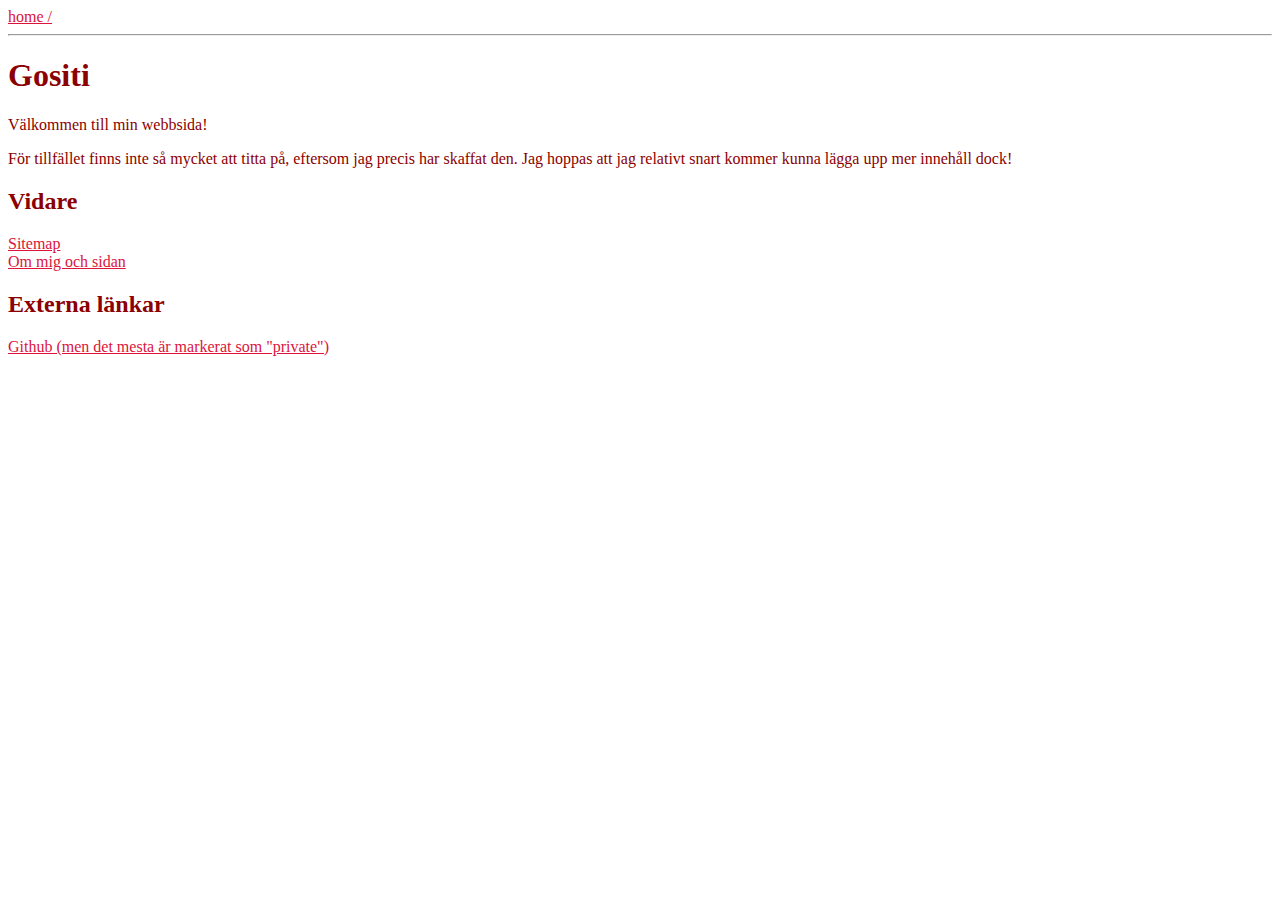
<file: index.html>
<!DOCTYPE html>
<html>
	<head>
    	<meta charset="utf-8">
		<title>Gositi</title>
		<link rel="stylesheet" href="/style.css" />
		<link rel="icon" type="image/jpg" href="/favicon.ico">
	</head>
	<body>
		<div>
			<a href="/"> home /</a>
		</div>
		<hr>
		<div>
			<h1>Gositi</h1>
			<p>
				Välkommen till min webbsida!
			</p>
			<p>
				För tillfället finns inte så mycket att titta på, eftersom jag precis har skaffat den.
				Jag hoppas att jag relativt snart kommer kunna lägga upp mer innehåll dock!
			</p>
		</div>
		<div>
			<h2>Vidare</h2>
			<a href="sitemap">Sitemap</a>
			<br><a href="om">Om mig och sidan</a>
		</div>
		<div>
			<h2>Externa länkar</h2>
			<a href="https://github.com/Gositi">Github (men det mesta är markerat som "private")</a>
		</div>
	</body>
</html>
</file>
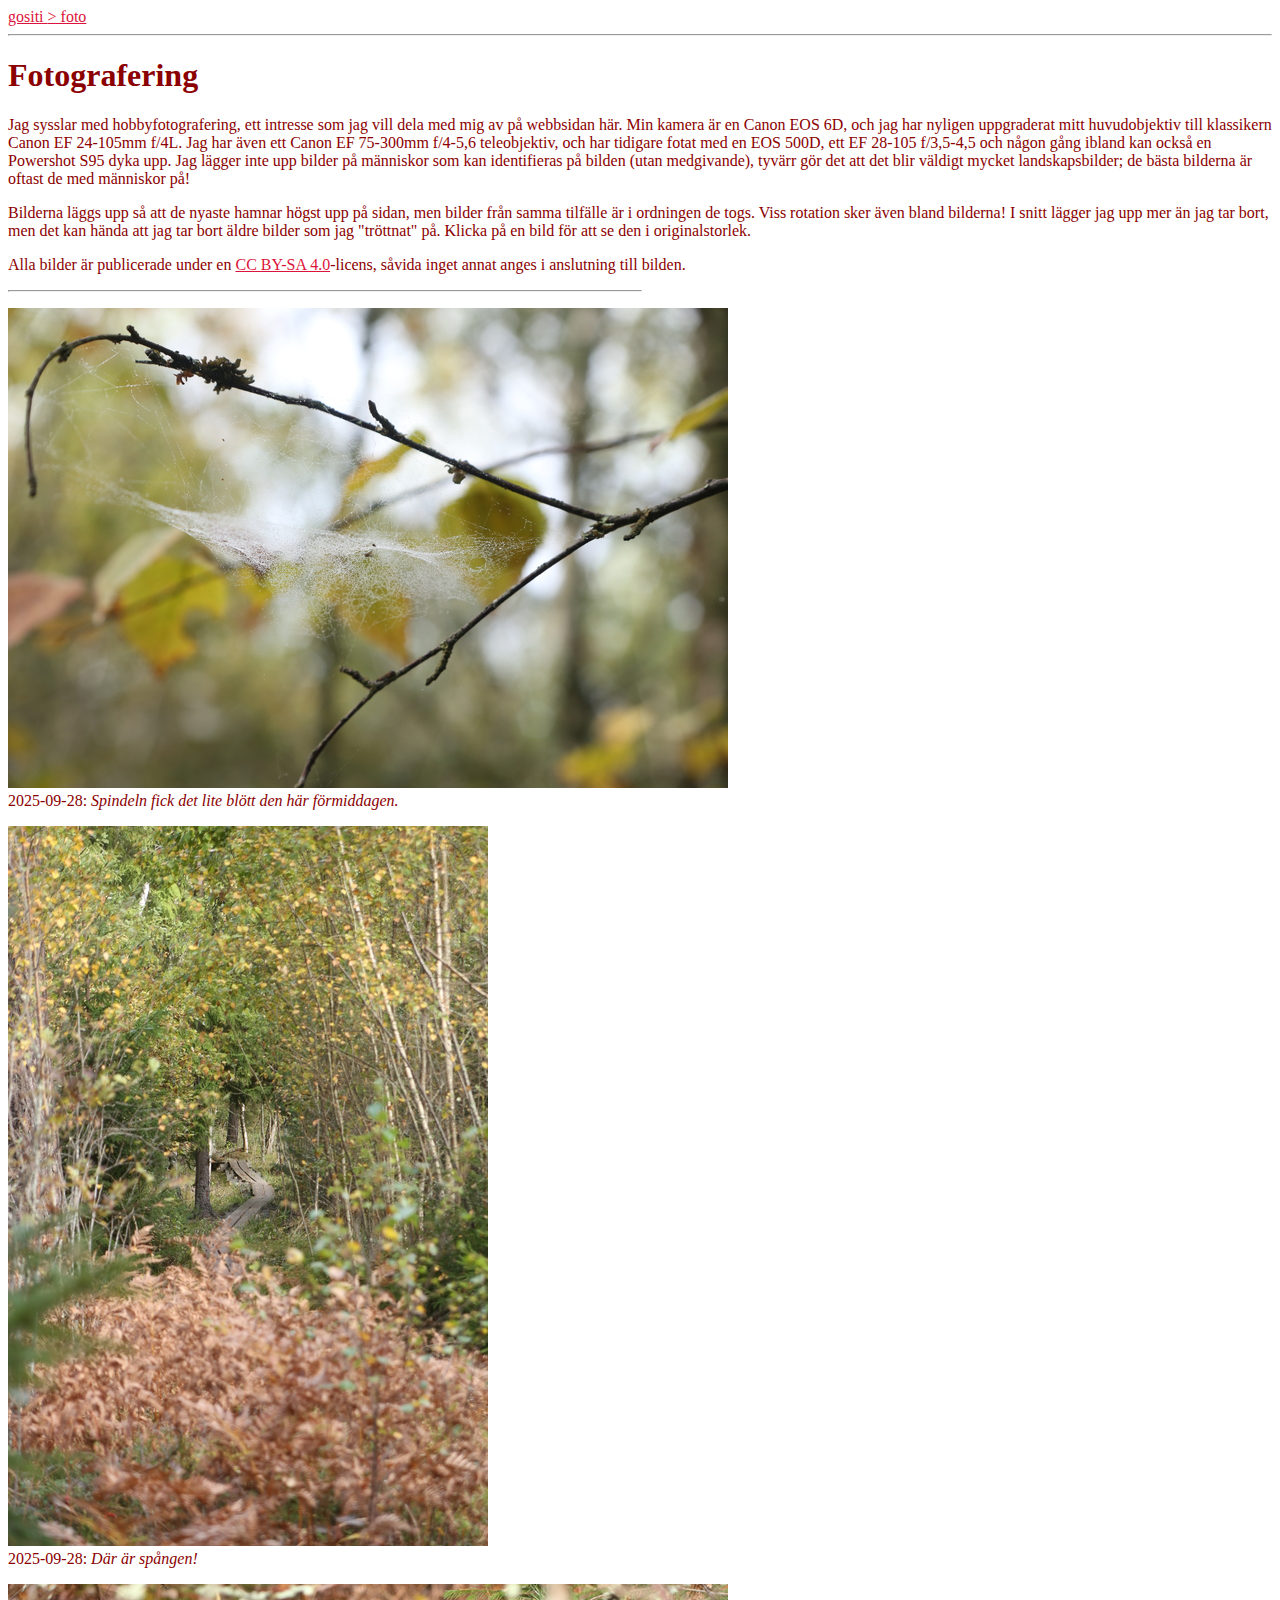
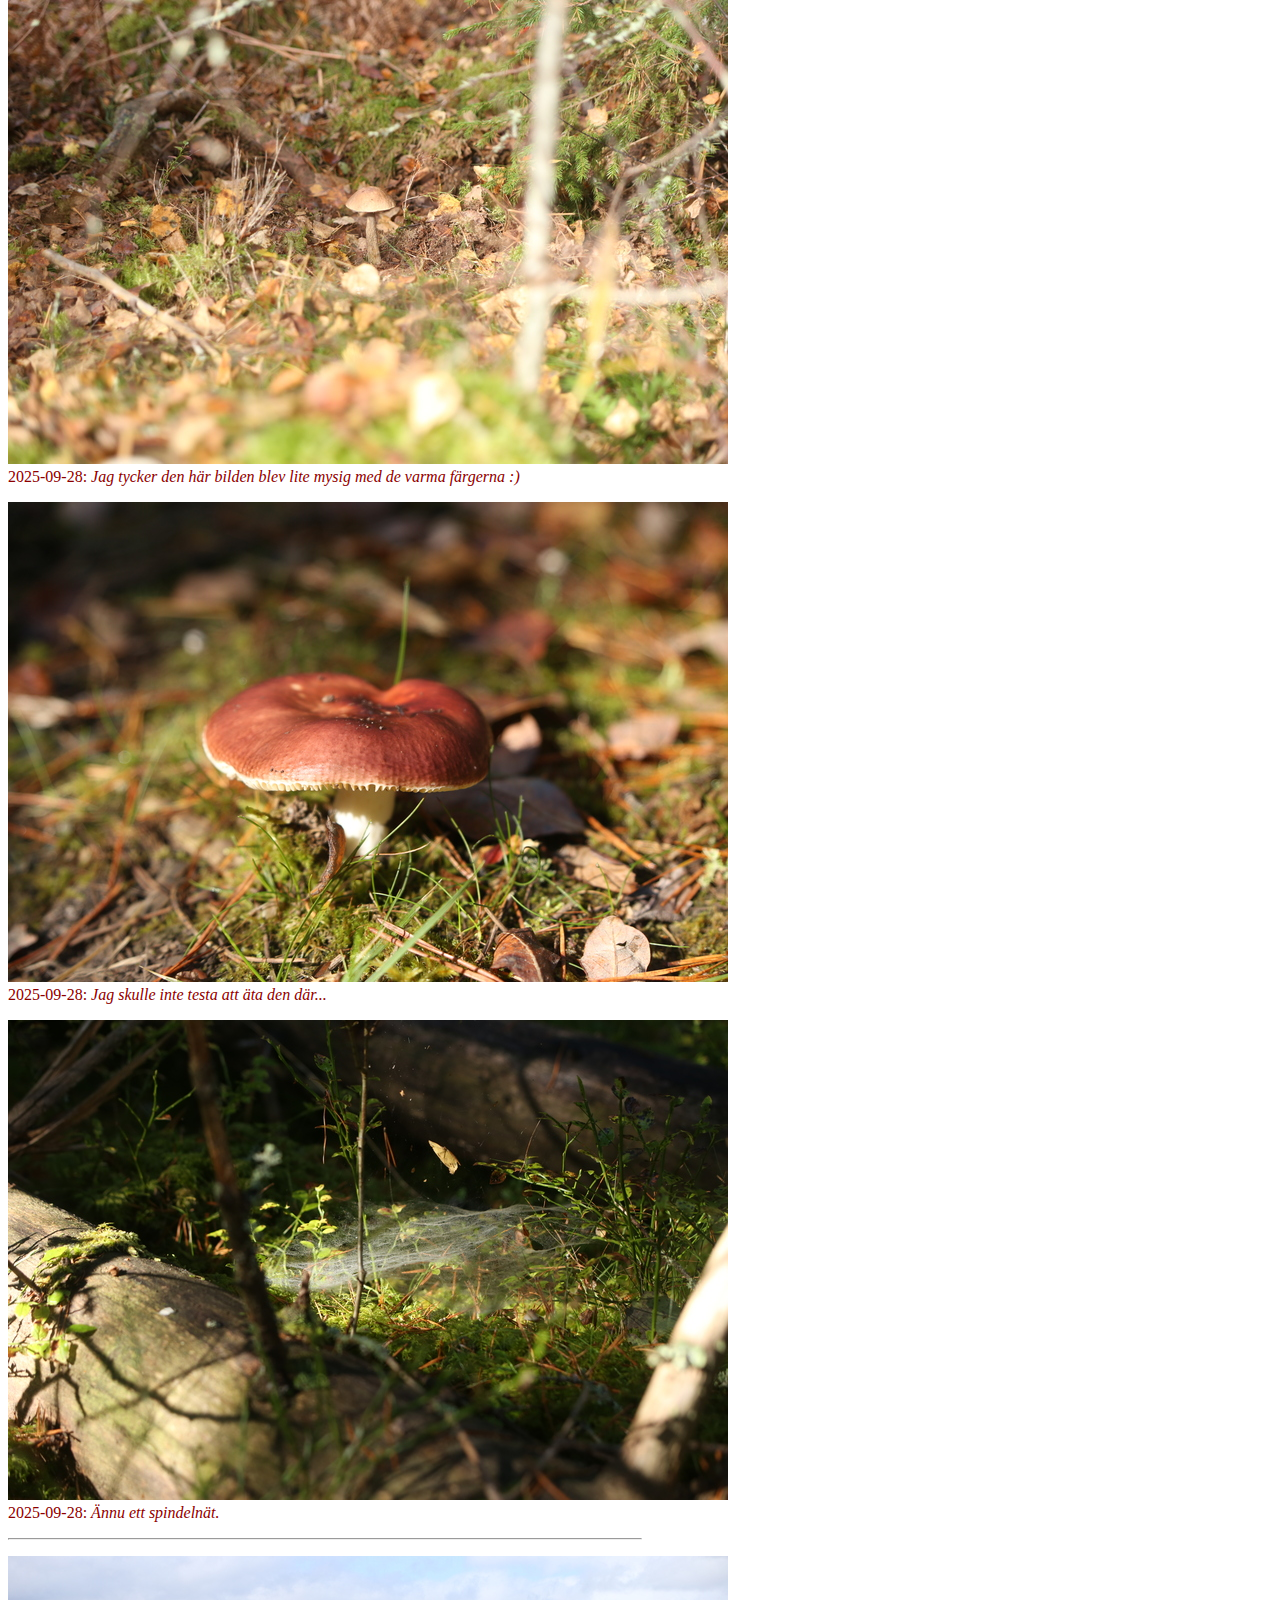
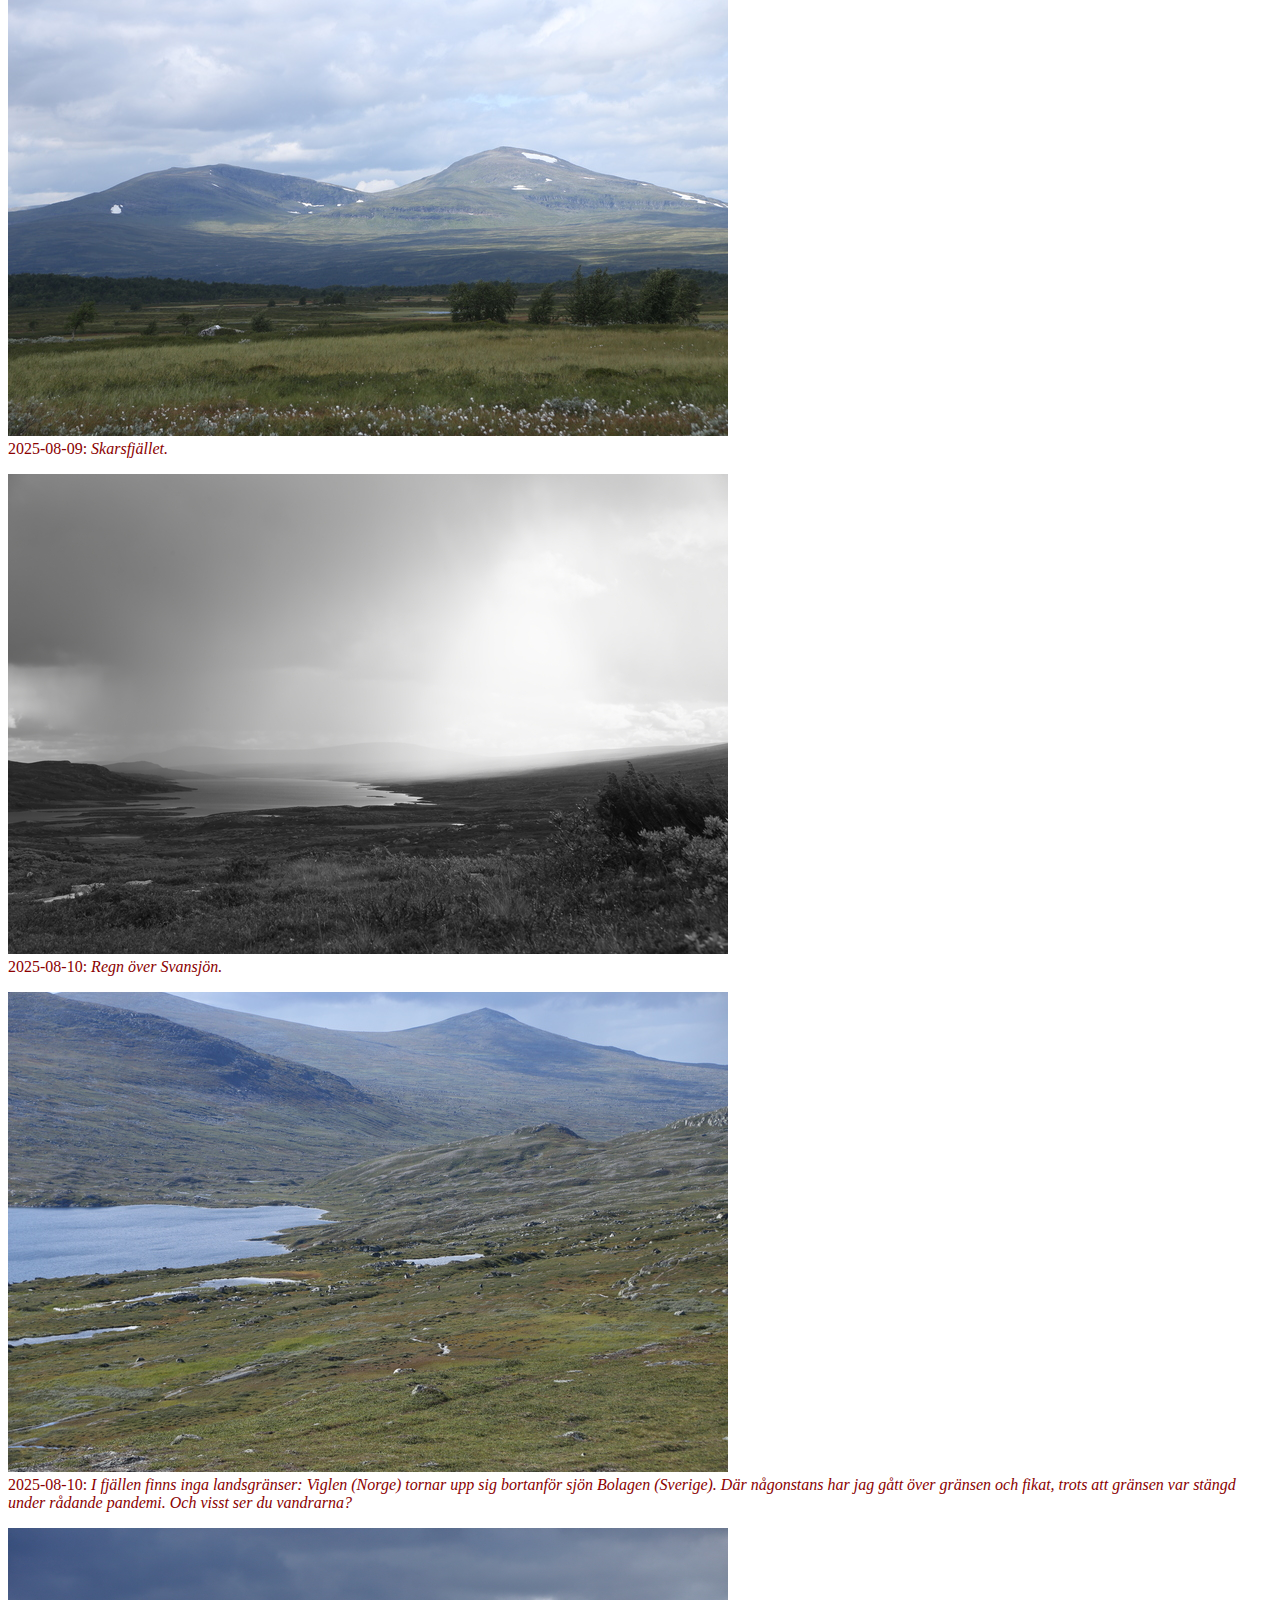
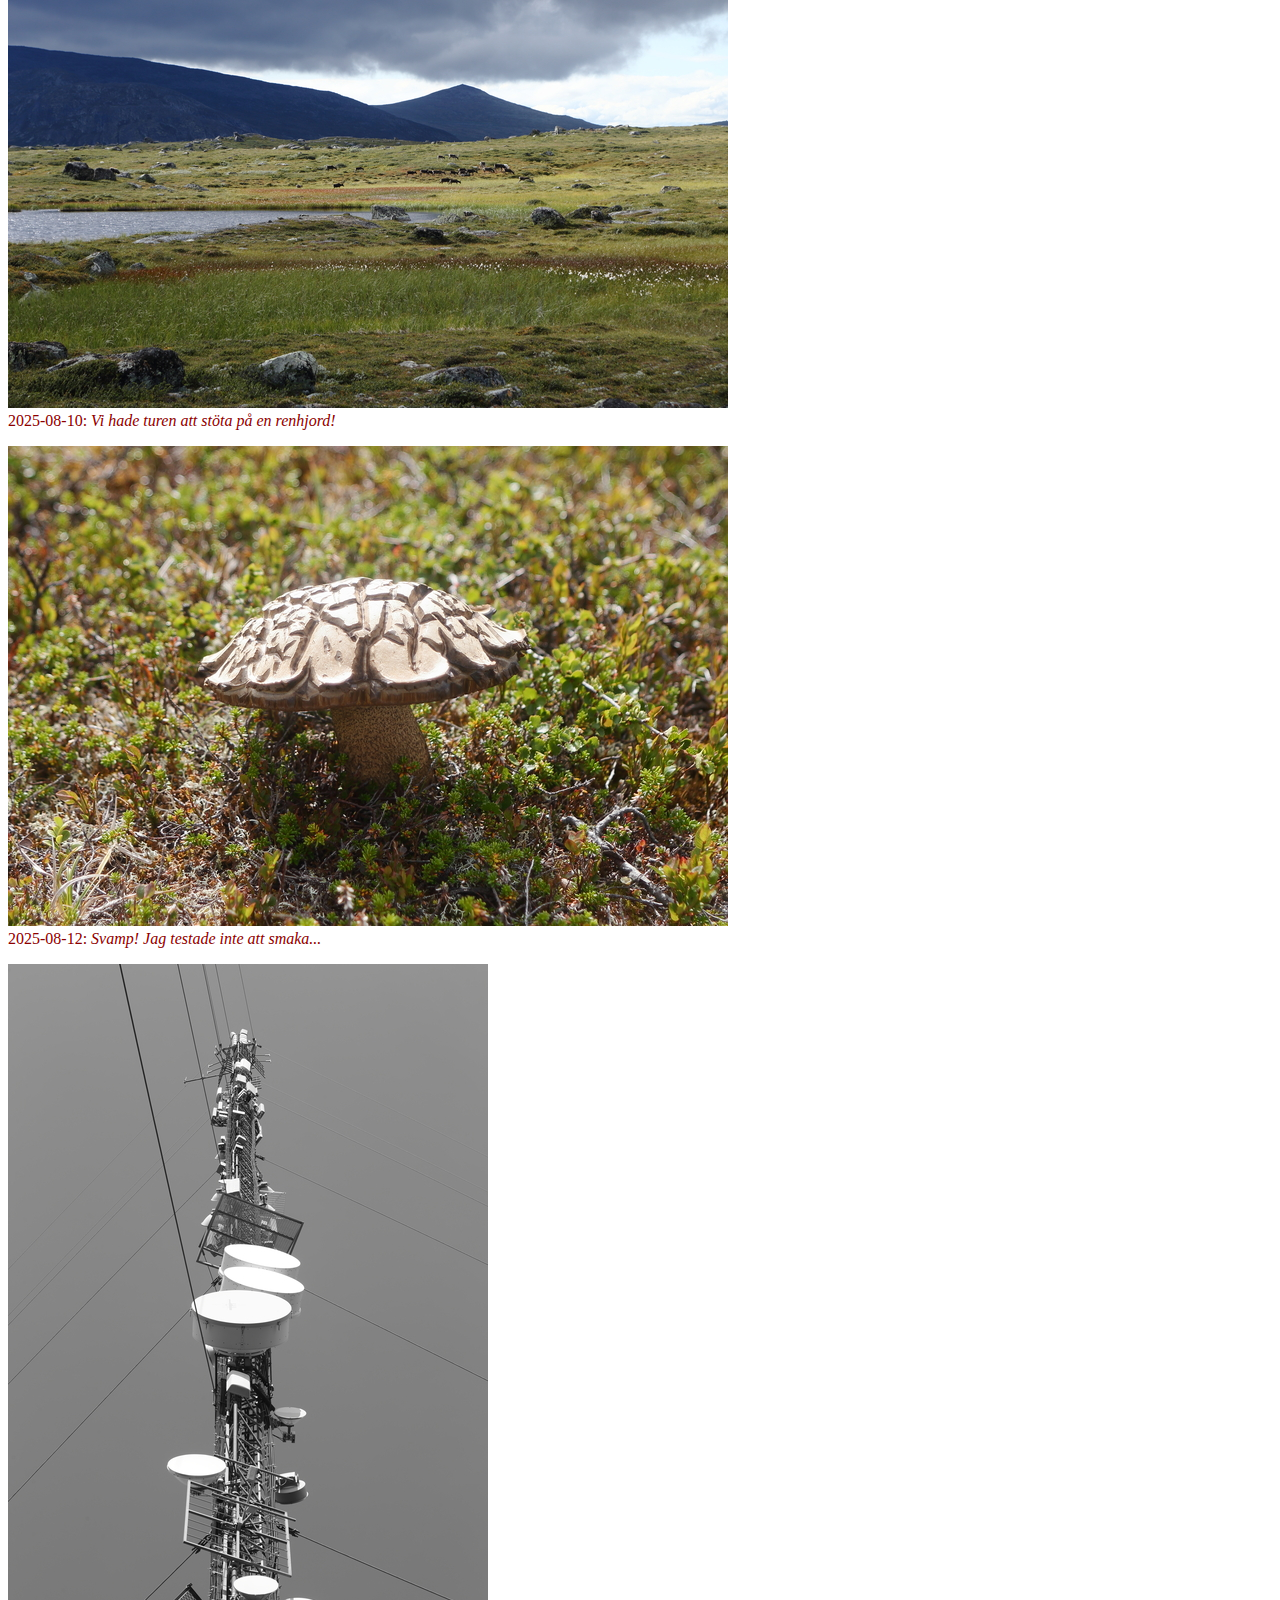
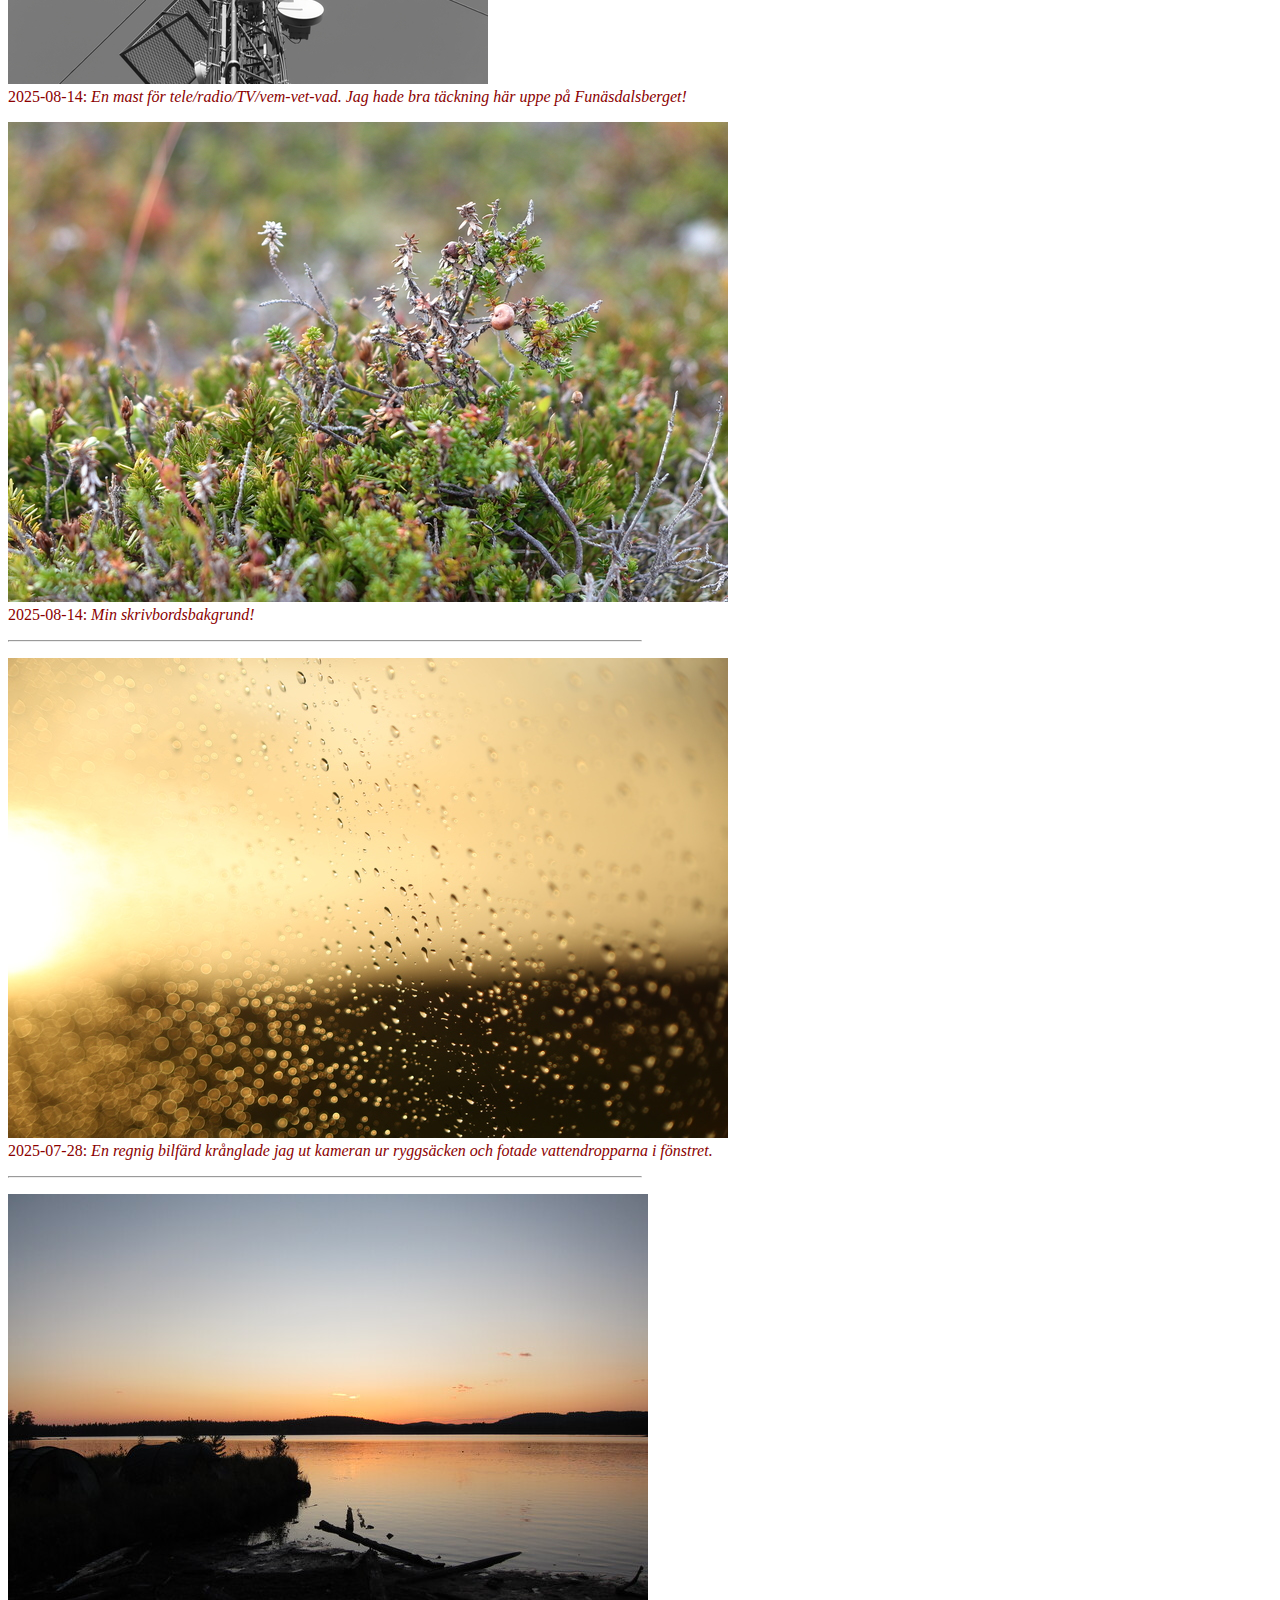
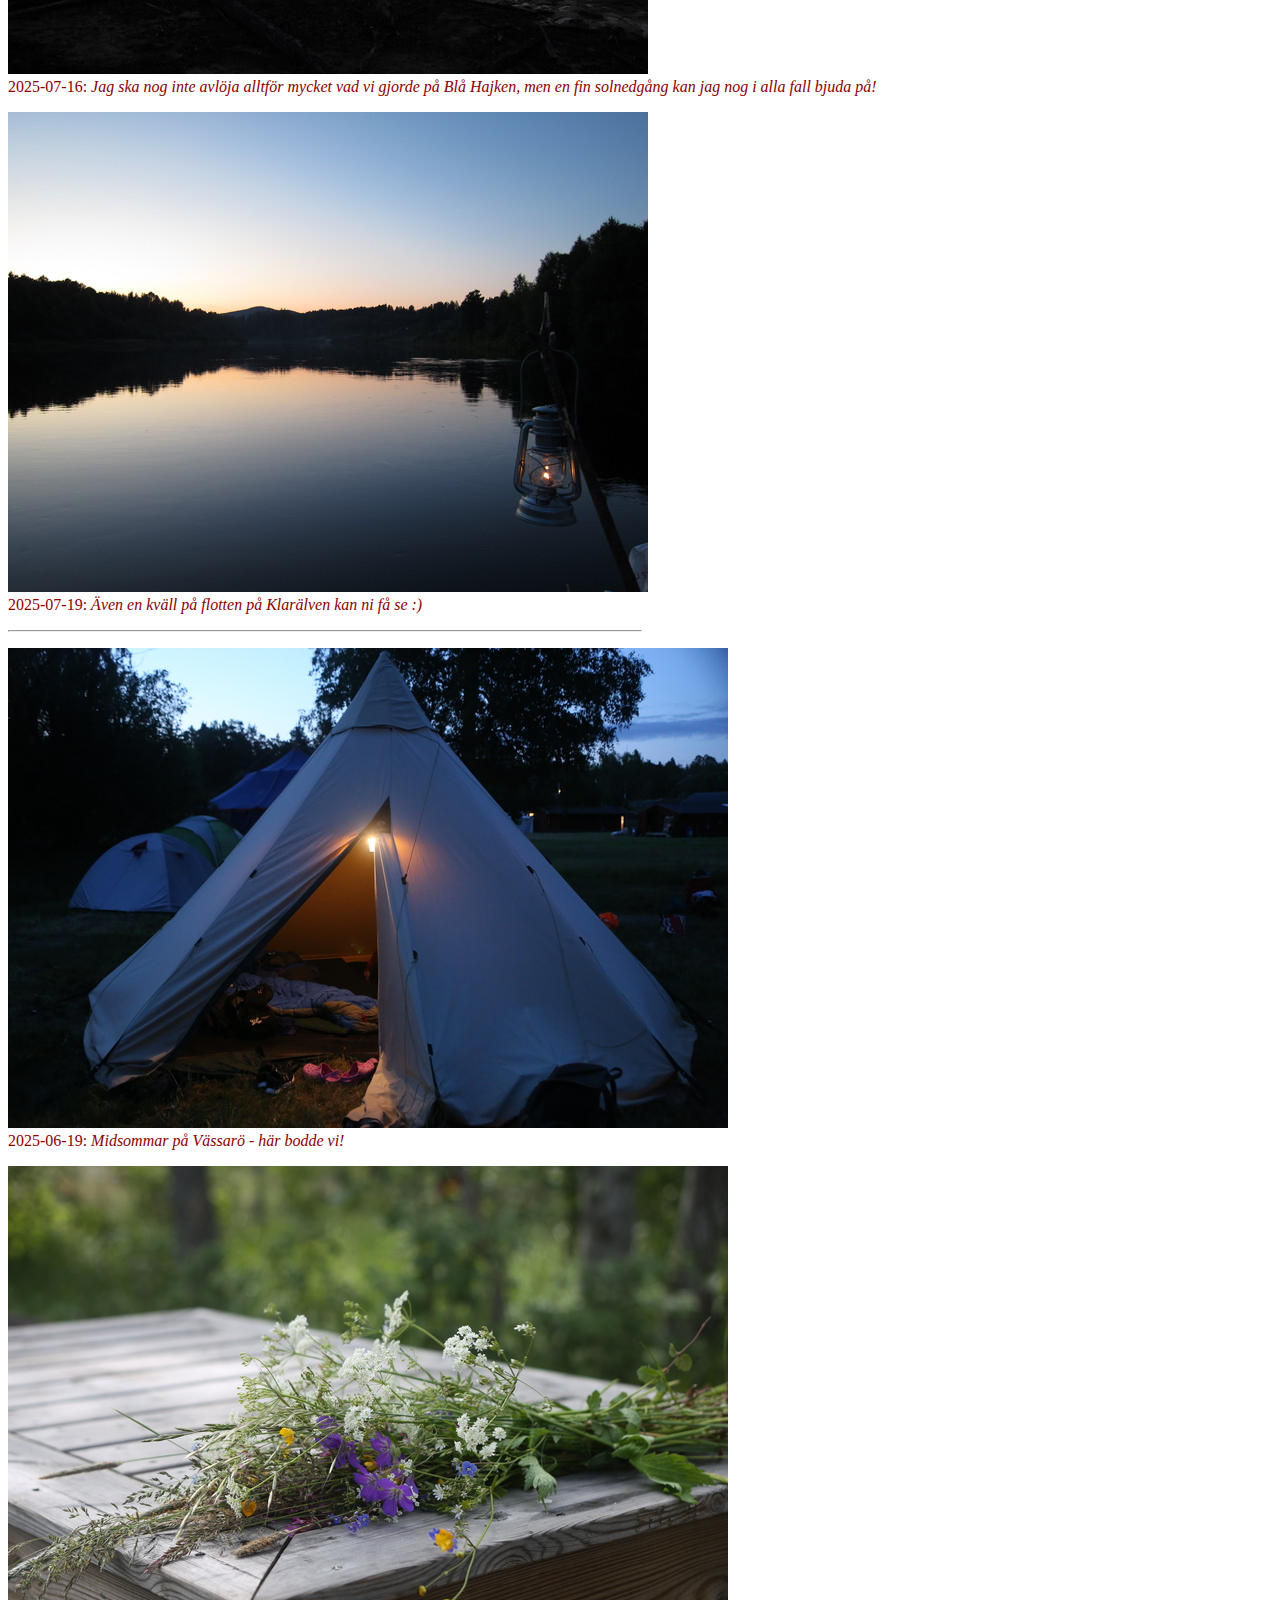
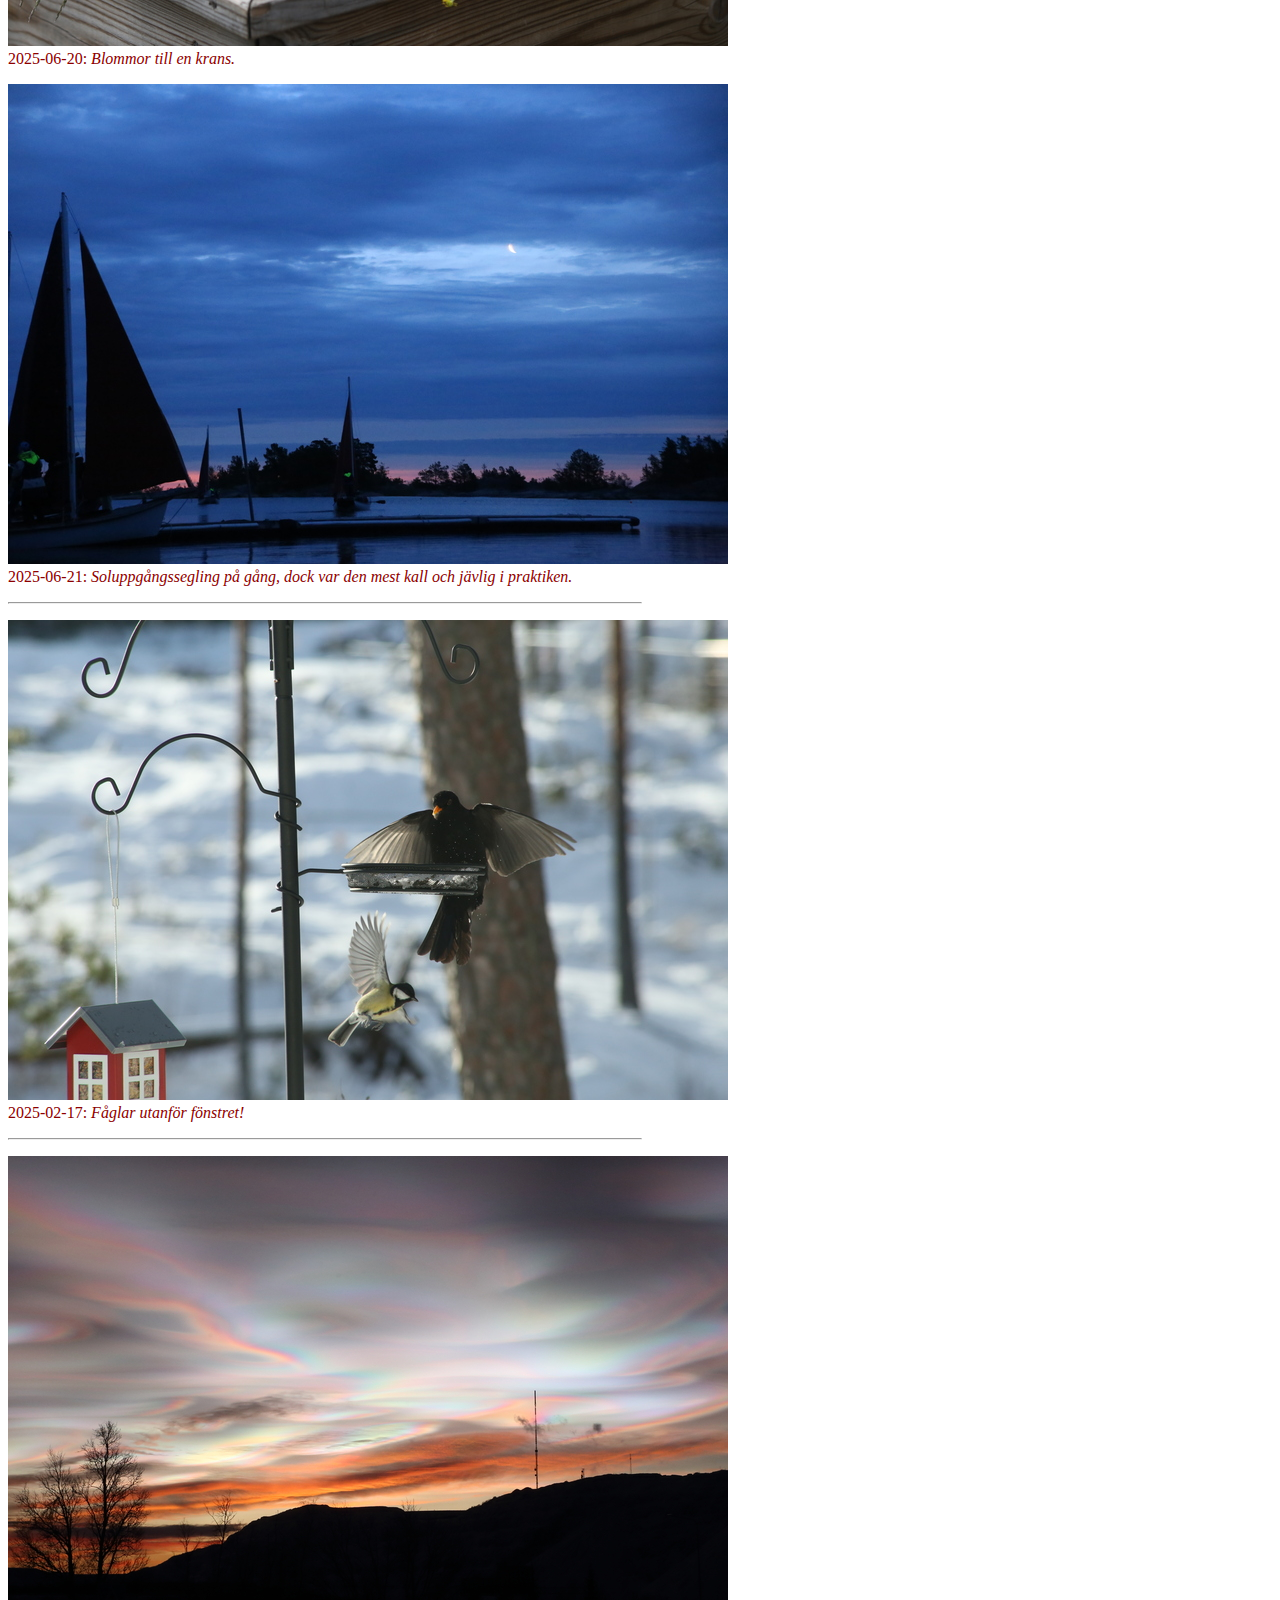
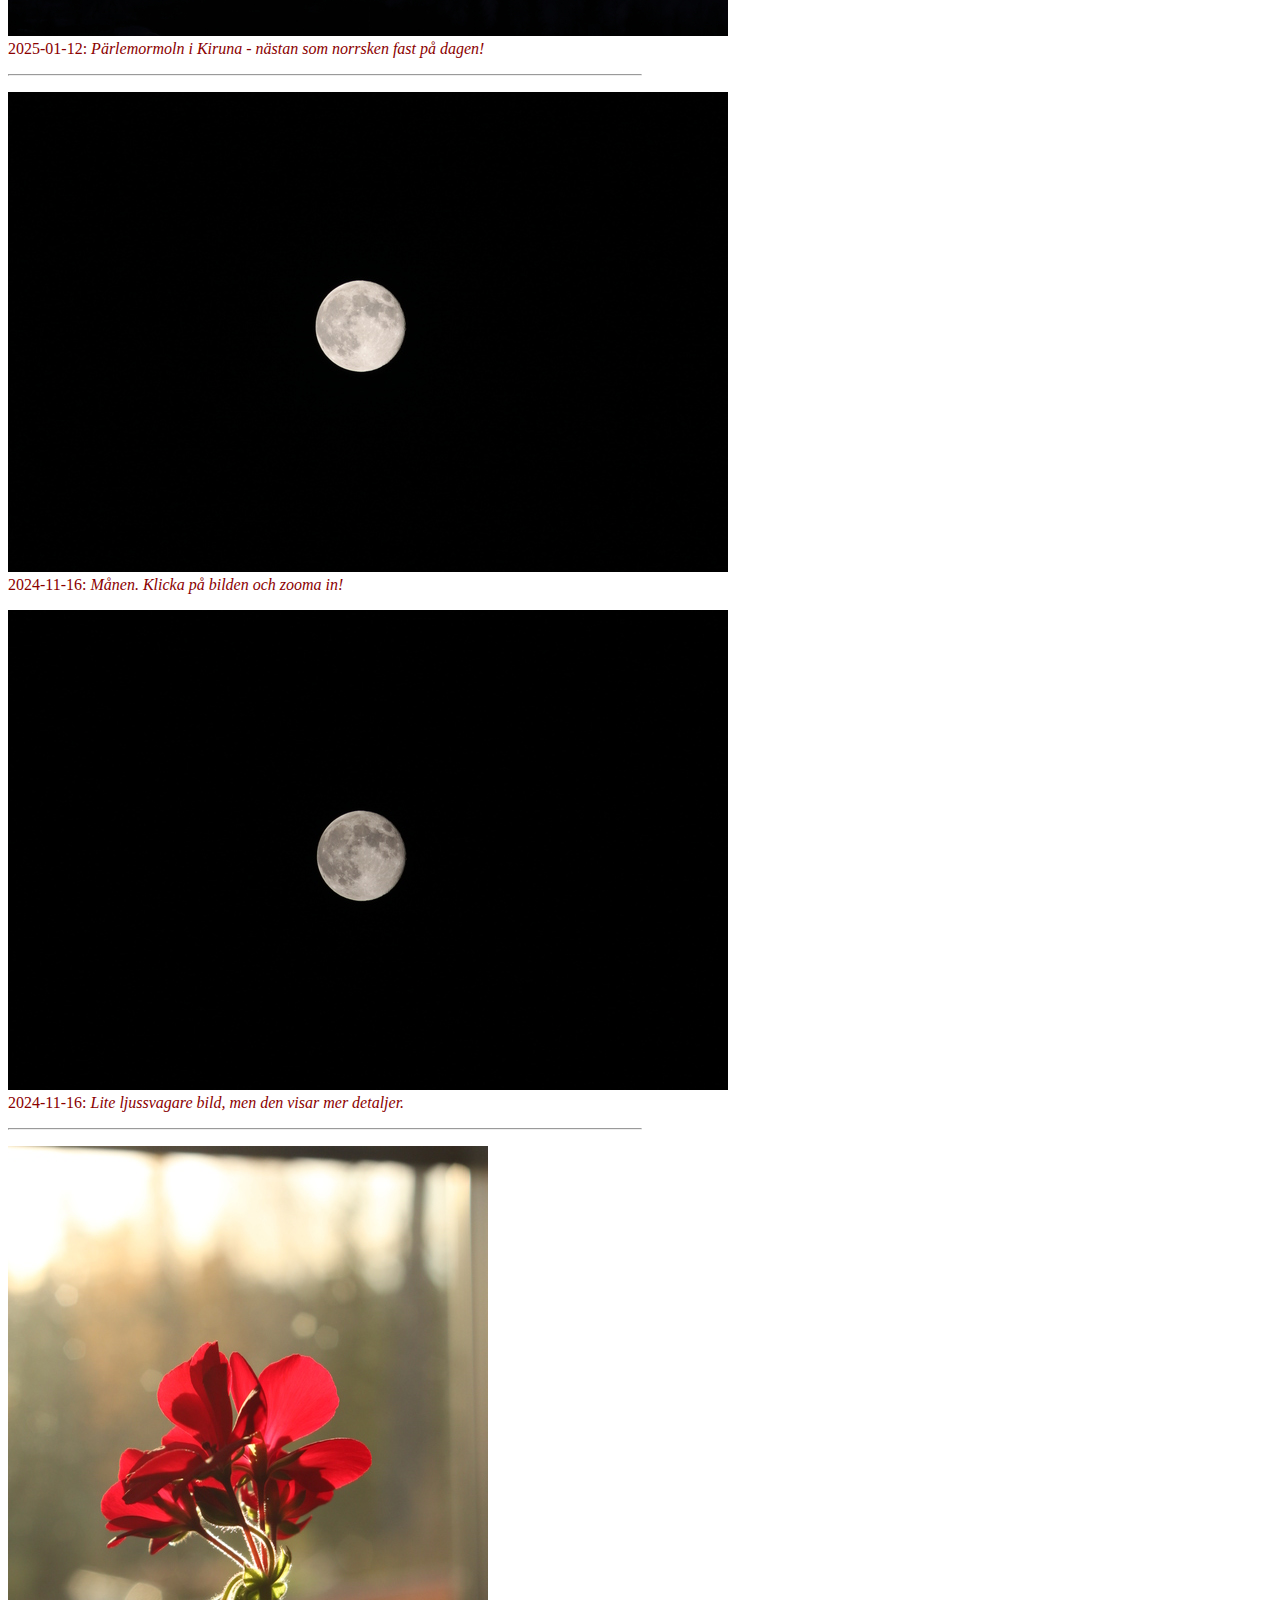
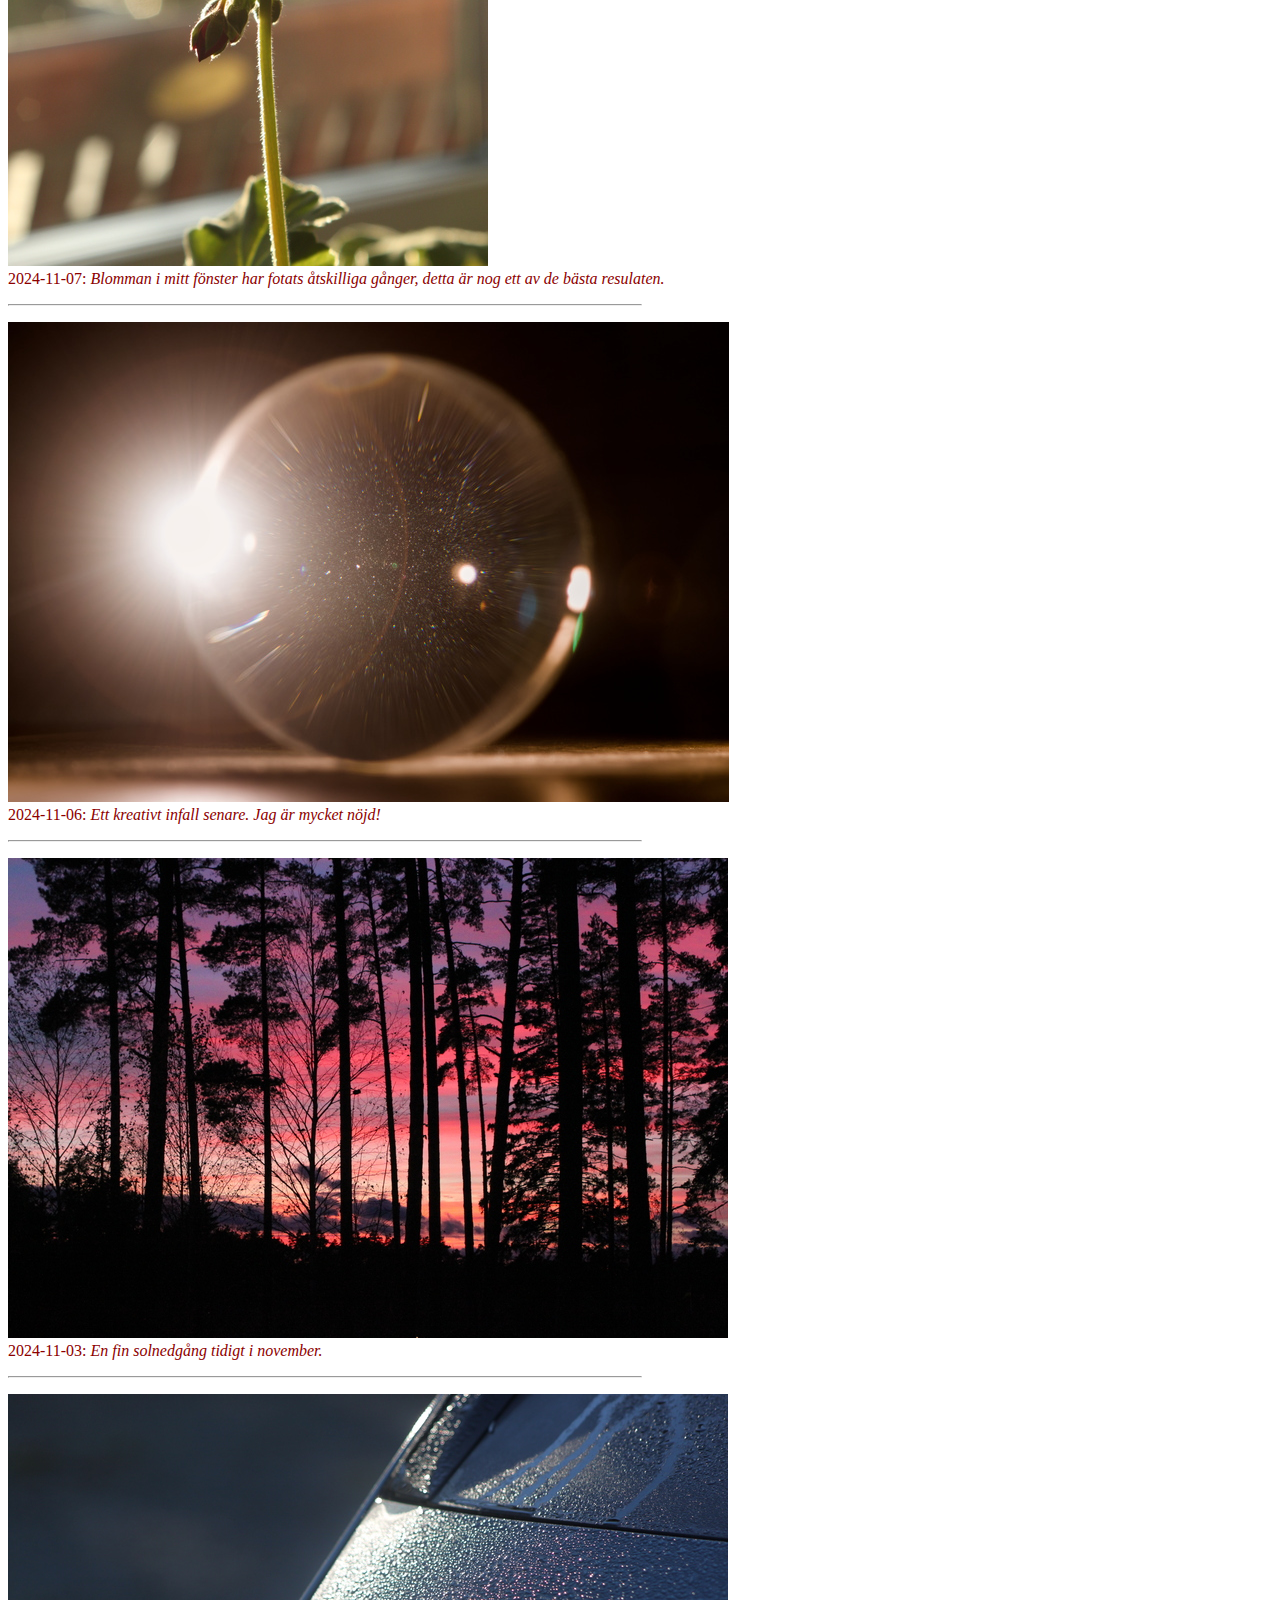
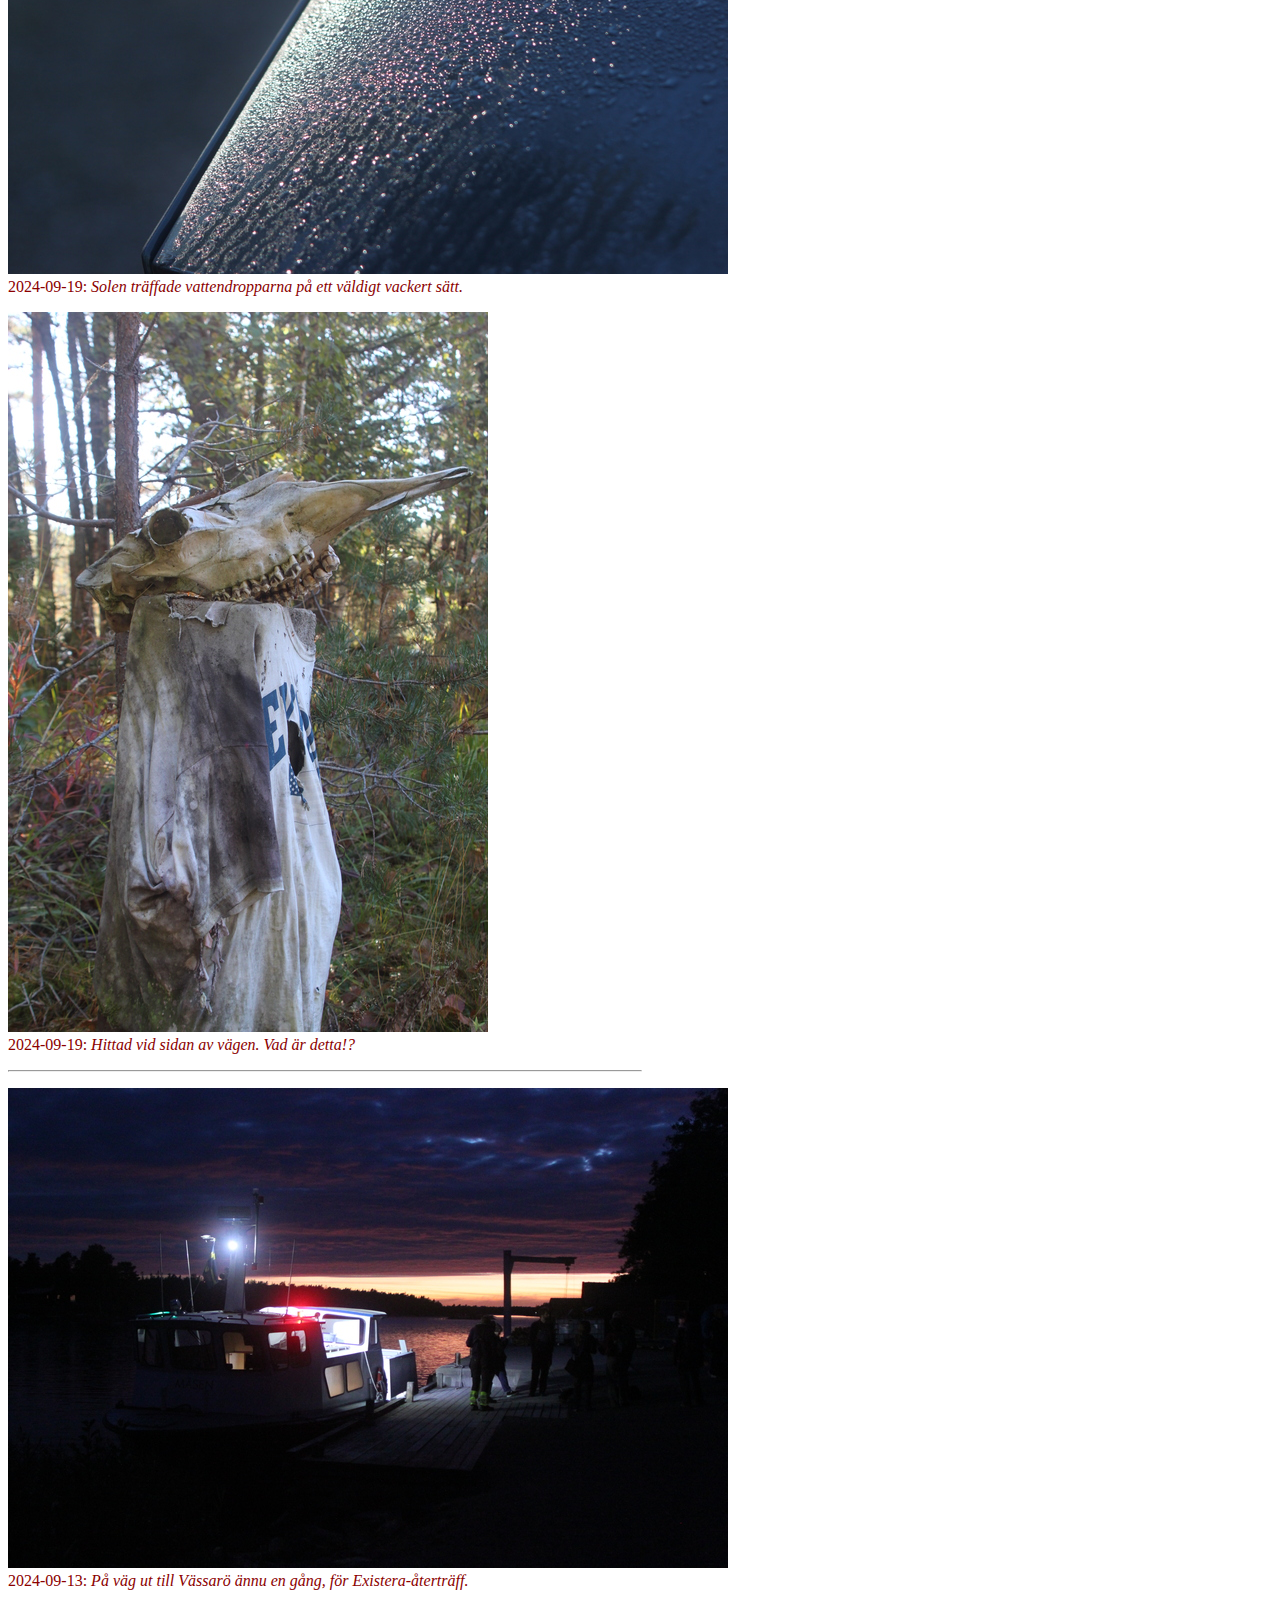
<file: foto/index.html>
<!DOCTYPE html>
<html>
	<head>
    	<meta charset="utf-8">
		<title>Gositi - Foto</title>
		<link rel="stylesheet" href="/style.css" />
		<link rel="icon" type="image/jpg" href="/favicon.ico">
	</head>
	<body>
		<div>
			<header>
				<a href="/">gositi </a>
				<a href="/foto">> foto </a>
			</header>
		</div>
		<hr>
		<div>
			<h1>Fotografering</h1>
			<p>
				Jag sysslar med hobbyfotografering, ett intresse som jag vill dela med mig av på webbsidan här.
				Min kamera är en Canon EOS 6D, och jag har nyligen uppgraderat mitt huvudobjektiv till klassikern Canon EF 24-105mm f/4L.
				Jag har även ett Canon EF 75-300mm f/4-5,6 teleobjektiv, och har tidigare fotat med en EOS 500D, ett EF 28-105 f/3,5-4,5 och någon gång ibland kan också en Powershot S95 dyka upp.
				Jag lägger inte upp bilder på människor som kan identifieras på bilden (utan medgivande), tyvärr gör det att det blir väldigt mycket landskapsbilder; de bästa bilderna är oftast de med människor på!
			</p>
			<p>
				Bilderna läggs upp så att de nyaste hamnar högst upp på sidan, men bilder från samma tilfälle är i ordningen de togs.
				Viss rotation sker även bland bilderna!
				I snitt lägger jag upp mer än jag tar bort, men det kan hända att jag tar bort äldre bilder som jag "tröttnat" på.
				Klicka på en bild för att se den i originalstorlek.
			</p>
			<p>
				Alla bilder är publicerade under en <a href="https://creativecommons.org/licenses/by-sa/4.0/">CC BY-SA 4.0</a>-licens, såvida inget annat anges i anslutning till bilden.
			</p>
		</div>
		<hr style="width:50%;text-align:left;margin-left:0">
		<div>
			<p>
				<a href="./bilder/2025-09-28 10-58-04 IMG_4109.JPG"><img src="./bilder/2025-09-28 10-58-04 IMG_4109-small.JPG" alt="Spindelnät mellan två kvistar, fotat mot himlen i en skog. Bladen är gröngula och spindelnätet är täckt av dagg. I mitten kan själva spindeln skymtas."></a>
				<br>2025-09-28: <em>Spindeln fick det lite blött den här förmiddagen.</em>
			</p>
			<p>
				<a href="./bilder/2025-09-28 11-16-49 IMG_4134.JPG"><img src="./bilder/2025-09-28 11-16-49 IMG_4134-small.JPG" alt="En spång kan skymtas mellan vegetationen i en skog."></a>
				<br>2025-09-28: <em>Där är spången!</em>
			</p>
			<p>
				<a href="./bilder/2025-09-28 11-18-05 IMG_4136.JPG"><img src="./bilder/2025-09-28 11-18-05 IMG_4136-small.JPG" alt="En svamp som stolt växer på marken i skogen, skymtad genom vegetationen. Bilden består främst av varma höstfärger."></a>
				<br>2025-09-28: <em>Jag tycker den här bilden blev lite mysig med de varma färgerna :)</em>
			</p>
			<p>
				<a href="./bilder/2025-09-28 11-20-32 IMG_4140.JPG"><img src="./bilder/2025-09-28 11-20-32 IMG_4140-small.JPG" alt="Närbild på en röd svamp som växer bland mossa och barr i skogen."></a>
				<br>2025-09-28: <em>Jag skulle inte testa att äta den där...</em>
			</p>
			<p>
				<a href="./bilder/2025-09-28 11-28-26 IMG_4147.JPG"><img src="./bilder/2025-09-28 11-28-26 IMG_4147-small.JPG" alt="Spindelnät i undervegetationen, mellan två fallna stockar, som fångas av en strimma solljus."></a>
				<br>2025-09-28: <em>Ännu ett spindelnät.</em>
			</p>
		</div>
		<hr style="width:50%;text-align:left;margin-left:0">
		<div>
			<p>
				<a href="./bilder/2025-08-09 13-46-56 IMG_3202.JPG"><img src="./bilder/2025-08-09 13-46-56 IMG_3202-small.JPG" alt="Ett fjäll en liten distans bort tornar upp sig ovanför ett fjällandskap precis under trädgränsen."></a>
				<br>2025-08-09: <em>Skarsfjället.</em>
			</p>
			<p>
				<a href="./bilder/2025-08-10 12-11-38 IMG_3250 BW.JPG"><img src="./bilder/2025-08-10 12-11-38 IMG_3250 BW-small.JPG" alt="Bild i svartvitt på en sjö, över vilken det regnar. Solljuset syns tydligt i regnet i högra delen av bilden och bildar kontrast mot marken bredvid där det inte regnar."></a>
				<br>2025-08-10: <em>Regn över Svansjön.</em>
			</p>
			<p>
				<a href="./bilder/2025-08-10 14-30-56 IMG_3343.JPG"><img src="./bilder/2025-08-10 14-30-56 IMG_3343-small.JPG" alt="En sjö syns till vänster i bild och över den tornar ett fjäll upp sig. I fjärran, men ändå i förgrunden, syns ett par vandrare som små prickar av rött och blått."></a>
				<br>2025-08-10: <em>I fjällen finns inga landsgränser: Viglen (Norge) tornar upp sig bortanför sjön Bolagen (Sverige). Där någonstans har jag gått över gränsen och fikat, trots att gränsen var stängd under rådande pandemi. Och visst ser du vandrarna?</em>
			</p>
			<p>
				<a href="./bilder/2025-08-10 15-34-40 IMG_3387.JPG"><img src="./bilder/2025-08-10 15-34-40 IMG_3387-small.JPG" alt="Två mörka fjäll syns mot en mulen himmel i bakgrunden. I förgrunden finns en sjö och ängsull. Mellan dessa, på ett stråk upplyst av solen, går en mindre hjord renar."></a>
				<br>2025-08-10: <em>Vi hade turen att stöta på en renhjord!</em>
			</p>
			<p>
				<a href="./bilder/2025-08-12 12-07-04 IMG_3627.JPG"><img src="./bilder/2025-08-12 12-07-04 IMG_3627-small.JPG" alt="En svamp med krackelerad hatt står stadigt i fjällvegetationen."></a>
				<br>2025-08-12: <em>Svamp! Jag testade inte att smaka...</em>
			</p>
			<p>
				<a href="./bilder/2025-08-14 10-55-54 IMG_3794 BW.JPG"><img src="./bilder/2025-08-14 10-55-54 IMG_3794 BW-small.JPG" alt="Svartvid bild snett nedifrån på en mast med väldigt många olika antenner. Masten sitter fast med sex vajrar på höjden åt tre olika håll."></a>
				<br>2025-08-14: <em>En mast för tele/radio/TV/vem-vet-vad. Jag hade bra täckning här uppe på Funäsdalsberget!</em>
			</p>
			<p>
				<a href="./bilder/2025-08-14 15-11-36 IMG_3830 Cropped.JPG"><img src="./bilder/2025-08-14 15-11-36 IMG_3830 Cropped-small.JPG" alt="Närbild på en liten bit ljung i fjällen."></a>
				<br>2025-08-14: <em>Min skrivbordsbakgrund!</em>
			</p>
		</div>
		<hr style="width:50%;text-align:left;margin-left:0">
		<div>
			<p>
				<a href="./bilder/2025-07-28 20-04-48 IMG_3114.JPG"><img src="./bilder/2025-07-28 20-04-48 IMG_3114-small.JPG" alt="Vattendroppar i solljus, sett inifrån ett fönster. Bakgrunden är nästan helt gul av solen."></a>
				<br>2025-07-28: <em>En regnig bilfärd krånglade jag ut kameran ur ryggsäcken och fotade vattendropparna i fönstret.</em>
			</p>
		</div>
		<hr style="width:50%;text-align:left;margin-left:0">
		<div>
			<p>
				<a href="./bilder/2025-07-16 22-06-16 IMG_0294.JPG"><img src="./bilder/2025-07-16 22-06-16 IMG_0294-small.JPG" alt="En solnedgång i en sjö, sedd från en strand med en del bråte och drivved på."></a>
				<br>2025-07-16: <em>Jag ska nog inte avlöja alltför mycket vad vi gjorde på Blå Hajken, men en fin solnedgång kan jag nog i alla fall bjuda på!</em>
			</p>
			<p>
				<a href="./bilder/2025-07-19 22-37-40 IMG_0351.JPG"><img src="./bilder/2025-07-19 22-37-40 IMG_0351-small.JPG" alt="Kväll på Klarälven, i nedre högra hörnet syns en tänd lykta hänga."></a>
				<br>2025-07-19: <em>Även en kväll på flotten på Klarälven kan ni få se :)</em>
			</p>
		</div>
		<hr style="width:50%;text-align:left;margin-left:0">
		<div>
			<p>
				<a href="./bilder/2025-06-19 22-40-38 IMG_2689.JPG"><img src="./bilder/2025-06-19 22-40-38 IMG_2689-small.JPG" alt="Ett öppet tält på kvällen med en lysande lykta inuti."></a>
				<br>2025-06-19: <em>Midsommar på Vässarö - här bodde vi!</em>
			</p>
		</div>
		<div>
			<p>
				<a href="./bilder/2025-06-20 10-20-30 IMG_2713.JPG"><img src="./bilder/2025-06-20 10-20-30 IMG_2713-small.JPG" alt="En bukett med blommor i olika färger på någon slags träbord, med grönska i bakgrunden."></a>
				<br>2025-06-20: <em>Blommor till en krans.</em>
			</p>
		</div>
		<div>
			<p>
				<a href="./bilder/2025-06-21 01-19-16 IMG_2746.JPG"><img src="./bilder/2025-06-21 01-19-16 IMG_2746-small.JPG" alt="En vik med bryggor på natten, månen skymtar bakom ett moln uppe till höger. Två segelbåtar är påväg ut ur viken och till vänster är en båt kvar vid bryggan."></a>
				<br>2025-06-21: <em>Soluppgångssegling på gång, dock var den mest kall och jävlig i praktiken.</em>
			</p>
		</div>
		<hr style="width:50%;text-align:left;margin-left:0">
		<div>
			<p>
				<a href="./bilder/2025-02-17 09-56-34 IMG_1450.JPG"><img src="./bilder/2025-02-17 09-56-34 IMG_1450-small.JPG" alt="Sen vinter, två fåglar som flyger vid en fågelmatare. En större svart fågel ser ut att precis ha landat medans en mindre gul fågel flyger strax nedanför."></a>
				<br>2025-02-17: <em>Fåglar utanför fönstret!</em>
			</p>
		</div>
		<hr style="width:50%;text-align:left;margin-left:0">
		<div>
			<p>
				<a href="./bilder/2025-01-12 14-11-56 IMG_1067 Cropped.JPG"><img src="./bilder/2025-01-12 14-11-56 IMG_1067 Cropped-small.JPG" alt="Bild tagen i Kiruna. Några träd till vänster och gruvan till höger avbildar sig som silhuett mot himlen. Längre ner på himlen är molnen röda som i en solnedgång, men högre upp skimrar himlen i olika pastellfärger: pärlemormoln."></a>
				<br>2025-01-12: <em>Pärlemormoln i Kiruna - nästan som norrsken fast på dagen!</em>
			</p>
		</div>
		<hr style="width:50%;text-align:left;margin-left:0">
		<div>
			<p>
				<a href="./bilder/2024-11-16 20-41-56 IMG_8025.JPG"><img src="./bilder/2024-11-16 20-41-56 IMG_8025-small.JPG" alt="Riktigt jävla bra bild på månen."></a>
				<br>2024-11-16: <em>Månen. Klicka på bilden och zooma in!</em>
			</p>
			<p>
				<a href="./bilder/2024-11-16 20-53-30 IMG_8036.JPG"><img src="./bilder/2024-11-16 20-53-30 IMG_8036-small.JPG" alt="En till riktigt jävla bra bild på månen."></a>
				<br>2024-11-16: <em>Lite ljussvagare bild, men den visar mer detaljer.</em>
			</p>
		</div>
		<hr style="width:50%;text-align:left;margin-left:0">
		<div>
			<p>
				<a href="./bilder/2024-11-07 14-16-54 IMG_8003.JPG"><img src="./bilder/2024-11-07 14-16-54 IMG_8003-small.JPG" alt="Blomma i bakljus med starkt röda blad. Ljuset gör att kanten på stjälken ser ut att glöda. bakgrunden är suddig men en bänk och ett skogsparti kan anas."></a>
				<br>2024-11-07: <em>Blomman i mitt fönster har fotats åtskilliga gånger, detta är nog ett av de bästa resulaten.</em>
			</p>
		</div>
		<hr style="width:50%;text-align:left;margin-left:0">
		<div>
			<p>
				<a href="./bilder/2024-11-06 17-33-38 IMG_7985.jpg"><img src="./bilder/2024-11-06 17-33-38 IMG_7985-small.jpg" alt="Obeskrivbar lek med ljus i ett glasklot."></a>
				<br>2024-11-06: <em>Ett kreativt infall senare. Jag är mycket nöjd!</em>
			</p>
		</div>
		<hr style="width:50%;text-align:left;margin-left:0">
		<div>
			<p>
				<a href="./bilder/2024-11-03 16-19-50 IMG_7961.JPG"><img src="./bilder/2024-11-03 16-19-50 IMG_7961-small.JPG" alt="Färgstark solnedgång bakom träd, molnen färgas rosa och lila."></a>
				<br>2024-11-03: <em>En fin solnedgång tidigt i november.</em>
			</p>
		</div>
		<hr style="width:50%;text-align:left;margin-left:0">
		<div>
			<p>
				<a href="./bilder/2024-09-19 09-38-18 IMG_7249.JPG"><img src="./bilder/2024-09-19 09-38-18 IMG_7249-small.JPG" alt="Solen som träffar vattendroppar på lacken til en bil, vattendropparna skimrar i turkost och rosa."></a>
				<br>2024-09-19: <em>Solen träffade vattendropparna på ett väldigt vackert sätt.</em>
			</p>
			<p>
				<a href="./bilder/2024-09-19 11-10-56 IMG_7256.JPG"><img src="./bilder/2024-09-19 11-10-56 IMG_7256-small.JPG" alt="Djurskalle ovanpå en betongplint som någon satt en tröja på ute i skogen, ser ut att ha varit där ett bra tag."></a>
				<br>2024-09-19: <em>Hittad vid sidan av vägen. Vad är detta!?</em>
			</p>
		</div>
		<hr style="width:50%;text-align:left;margin-left:0">
		<div>
			<p>
				<a href="./bilder/2024-09-13 20-03-54 IMG_7092.JPG"><img src="./bilder/2024-09-13 20-03-54 IMG_7092-small.JPG" alt="En båt med lamport som lyser, som lagt till vid en kaj sent på kvällen. Himlen är molnig och det röda solljuset reflekteras mot dem, i fjärran syns himlen."></a>
				<br>2024-09-13: <em>På väg ut till Vässarö ännu en gång, för Existera-återträff.</em>
			</p>
			<p>
				<a href="./bilder/2024-09-14 16-38-22 IMG_7127.JPG"><img src="./bilder/2024-09-14 16-38-22 IMG_7127-small.JPG" alt="Bild på kapellet och ladan från vägen till matsalen på Vässarö."></a>
				<br>2024-09-14: <em>Vässarö <3</em>
			</p>
			<p>
				<a href="./bilder/2024-09-15 14-00-04 IMG_7196.JPG"><img src="./bilder/2024-09-15 14-00-04 IMG_7196-small.JPG" alt="Mal eller liknande insekt på en metalldetalj på en målad metallyta. I bakgrunden syns ljusprickar av oklart ursprung."></a>
				<br>2024-09-15: <em>En mal(?) satt på dörren i relingen på båten Måsen. Bilden är i färg!</em>
			</p>
		</div>
		<hr style="width:50%;text-align:left;margin-left:0">
		<div>
			<p>
				<a href="./bilder/2024-09-04 14-40-46 IMG_7035.JPG"><img src="./bilder/2024-09-04 14-40-46 IMG_7035-small.JPG" alt="Närbild på en tall med med delvis gulnade, nästan röda, barr. Spindelväv där ett par lösa barr hänger kan anas."></a>
				<br>2024-09-04: <em>Skogspromenad: En liten tall som, om man kollar noga, också var hem åt en spindel.</em>
			</p>
			<p>
				<a href="./bilder/2024-09-04 14-56-56 IMG_7064.JPG"><img src="./bilder/2024-09-04 14-56-56 IMG_7064-small.JPG" alt="En stubbe med ett hål rakt igenom, svårförklarat med ord."></a>
				<br>2024-09-04: <em>En lite intressant stubbe.</em>
			</p>
		</div>
		<hr style="width:50%;text-align:left;margin-left:0">
		<div>
			<p>
				<a href="./bilder/2024-08-19 22-40-44 IMG_6938.JPG"><img src="./bilder/2024-08-19 22-40-44 IMG_6938-small.JPG" alt="En bild på en väg i natten. Långa linjer i olika färger syns längs vägen, de kommer från ljus på fordon."></a>
				<br>2024-08-19: <em>Långexponeringsbild på bussen och en personbil.</em>
			</p>
		</div>
		<hr style="width:50%;text-align:left;margin-left:0">
		<div>
			<p>
				<a href="./bilder/2024-08-15 14-42-36 IMG_6717.JPG"><img src="./bilder/2024-08-15 14-42-36 IMG_6717-small.JPG" alt="Många master på en massa segelbåtar, likt en skog."></a>
				<br>2024-08-15: <em>Östkusten med familjen: en massa segelbåtar.</em>
			</p>
			<p>
				<a href="./bilder/2024-08-15 16-55-42 IMG_6776.JPG"><img src="./bilder/2024-08-15 16-55-42 IMG_6776-small.JPG" alt="Vågor som träffar en klippa, med en del stänk."></a>
				<br>2024-08-15: <em>Östersjön!</em>
			</p>
			<p>
				<a href="./bilder/2024-08-15 17-01-38 IMG_6813.JPG"><img src="./bilder/2024-08-15 17-01-38 IMG_6813-small.JPG" alt="En mås mot ljusblå himmel."></a>
				<br>2024-08-15: <em>En mås.</em>
			</p>
		</div>
		<hr style="width:50%;text-align:left;margin-left:0">
		<div>
			<p>
				<a href="./bilder/2024-08-12 23-38-30 IMG_6591.JPG"><img src="./bilder/2024-08-12 23-38-30 IMG_6591-small.JPG" alt="Norrsken."></a>
				<br>2024-08-12: <em>Natten där perseiderna toppade visade sig ha mer än bara stjärnfall att erbjuda.</em>
			</p>
			<p>
				<a href="./bilder/2024-08-13 00-14-30 IMG_6619.JPG"><img src="./bilder/2024-08-13 00-14-30 IMG_6619-small.JPG" alt="Norrsken."></a>
				<br>2024-08-13: <em>Efter midnatt blev det redan starka norrskenet ännu starkare (och lite fusk med exponeringen).</em>
			</p>
		</div>
		<hr style="width:50%;text-align:left;margin-left:0">
		<div>
			<p>
				<a href="./bilder/2024-07-26 13-24-08 IMG_6008.JPG"><img src="./bilder/2024-07-26 13-24-08 IMG_6008-small.JPG" alt="Räddningshelikopter som precis lättat från en gräsmatta. I förgrunden ett rött hus och trädgrenar, i bakgrunden skog."></a>
				<br>2024-07-26: <em>Läger på Vässarö (Existera): Samma dag som vi kom dit var en räddningshelikopter på besök.</em>
			</p>
			<p>
				<a href="./bilder/2024-08-03 08-39-36 IMG_6088.JPG"><img src="./bilder/2024-08-03 08-39-36 IMG_6088-small.JPG" alt="I fokus en svart träskylt med texten EXISTERA på. I bakgrunden syns lägermatbord under ett större tälttak."></a>
				<br>2024-08-03: <em>Lägerskylten i hängmatteparken!</em>
			</p>
			<p>
				<a href="./bilder/2024-08-05 14-30-18 IMG_6272.JPG"><img src="./bilder/2024-08-05 14-30-18 IMG_6272-small.JPG" alt="Större segelbåt vid namn Kerstin af Östhammar på vattnet. Scoutlogotyp på storseglet."></a>
				<br>2024-08-05: <em>Vi seglade förbi Kerstin af Östhammar under samma seglats!</em>
			</p>
			<p>
				<a href="./bilder/2024-08-05 21-44-44 IMG_6353.JPG"><img src="./bilder/2024-08-05 21-44-44 IMG_6353-small.JPG" alt="Lägerbyn fotad från vägen som leder dit, det är kväll och dimma. De färgade ljusslingorna i orangea tältet syns."></a>
				<br>2024-08-05: <em>Lägret på kvällen.</em>
			</p>
			<p>
				<a href="./bilder/2024-08-07 20-42-34 IMG_6399.JPG"><img src="./bilder/2024-08-07 20-42-34 IMG_6399-small.JPG" alt="Solnedgång i skärgården, en segelbåt syns i silluett en liten bit bort. Det är ganska molnigt."></a>
				<br>2024-08-07: <em>Solnedgång under kvällsseglingen vi gjorde.</em>
			</p>
		</div>
		<hr style="width:50%;text-align:left;margin-left:0">
		<div>
			<p>
				<a href="./bilder/2024-07-13 22-05-14 IMG_5896.JPG"><img src="./bilder/2024-07-13 22-05-14 IMG_5896-small.JPG" alt="Skogsdunge i silluett mot en röd, nästan glödande, kvällshimmel. Bilden är till synes tagen i utkanten av ett villaområde."></a>
				<br>2024-07-13: <em>En kväll kollade jag ut genom fönstret och såg himlen glöda. Kameran åkte raskt fram, trots det lätta regnet!</em>
			</p>
		</div>
		<hr style="width:50%;text-align:left;margin-left:0">
		<div>
			<p>
				<a href="./bilder/2024-07-08 20-59-44 IMG_5547.JPG"><img src="./bilder/2024-07-08 20-59-44 IMG_5547-small.JPG" alt="Fågel som flyger över vatten som nästan ser helt vitt ut. Den reflekteras i vattenytan."></a>
				<br>2024-07-08: <em>En av mina favoritbilder, tagen på kårläger på Vässarö: en oavsiktlig överexponering skapade en häftig drömsk effekt.</em>
			</p>
			<p>
				<a href="./bilder/2024-07-08 21-44-42 IMG_5567.JPG"><img src="./bilder/2024-07-08 21-44-42 IMG_5567-small.JPG" alt="Tidig solnedgång i skärgården. En fågels silluett synns mot himlen."></a>
				<br>2024-07-08: <em>Solnedgång samma kväll ute på Gjusklubben.</em>
			</p>
		</div>
		<hr style="width:50%;text-align:left;margin-left:0">
		<div>
			<p>
				<a href="./bilder/2024-06-27 17-17-12 IMG_5146.JPG"><img src="./bilder/2024-06-27 17-17-12 IMG_5146-small.JPG" alt="I en skog. Ett hörn av gamla trästockar i närbild, med mossa på. Det kan anas att de vilar på en stengrund."></a>
				<br>2024-06-27: <em>Ruinerna av mina förfäders gamla stuga i Värmlands skogar.</em>
			</p>
			<p>
				<a href="./bilder/2024-06-27 20-07-10 IMG_5168.JPG"><img src="./bilder/2024-06-27 20-07-10 IMG_5168-small.JPG" alt="En stenstrand vid ett större vattendrag, det ser ut att vara berg på andra sidan. Mycket soleffekter syns i bilden."></a>
				<br>2024-06-27: <em>Lite senare, vid Klarälven.</em>
			</p>
		</div>
		<hr style="width:50%;text-align:left;margin-left:0">
		<div>
			<p>
				<a href="./bilder/2024-04-05 08-47-44 IMG_0009.jpg"><img src="./bilder/2024-04-05 08-47-44 IMG_0009-small.jpg" alt="Ett tåg som åker från Odenplans T-baneperrong, med en person i rörelse i förgrunden."></a>
				<br>2024-04-05: <em>Odenplans tunnelbaneperrong, innan <a href="/tunnelbana">Tunnelbaneracet 2024</a>.</em>
			</p>
		</div>
		<hr style="width:50%;text-align:left;margin-left:0">
		<div>
			<p>
				<a href="./bilder/2022-08-07 19-21-38 IMG_4397.JPG"><img src="./bilder/2022-08-07 19-21-38 IMG_4397-small.JPG" alt="Solnedgång i en liten vattenpöl, med gräs framför som reflekteras i vattnet."></a>
				<br>2022-08-07: <em>Under konfirmationslägret på Vässarö 2022 tog jag denna bild ute på Gjusklubben, den kommer alltid vara en av mina favoritbilder.</em>
			</p>
		</div>
		<hr>
		<div>
			<footer><small>Copyright &copy; 2024-2025 Gositi<small></footer>
		</div>
	</body>
</html>
</file>
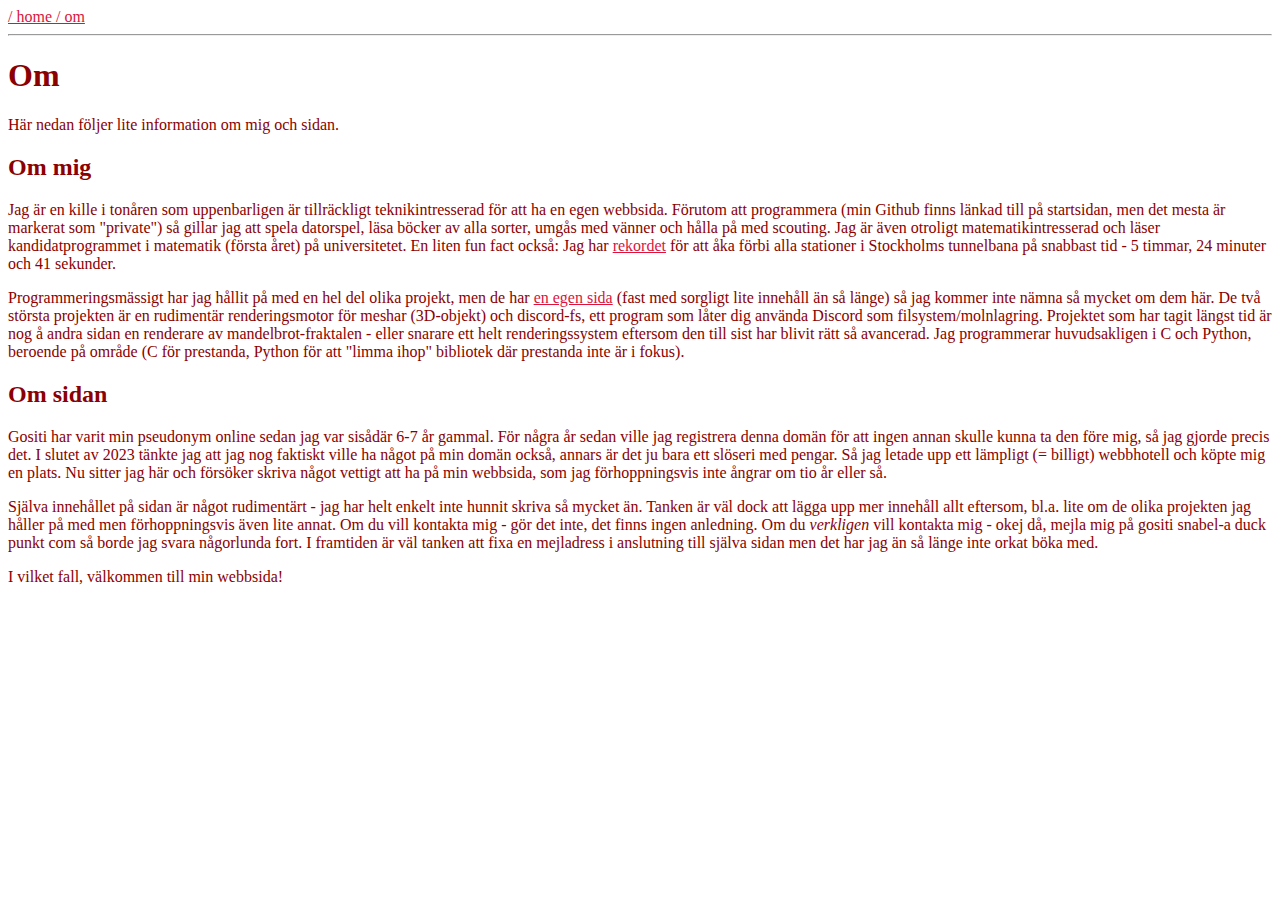
<file: om/index.html>
<!DOCTYPE html>
<html>
	<head>
    	<meta charset="utf-8">
		<title>Gositi - Om</title>
		<link rel="stylesheet" href="/style.css" />
		<link rel="icon" type="image/jpg" href="/favicon.ico">
	</head>
	<body>
		<div>
			<a href="/">/ home </a>
			<a href="/om">/ om </a>
		</div>
		<hr>
		<div>
			<h1>Om</h1>
			<p>
				Här nedan följer lite information om mig och sidan.
			</p>
		</div>
		<div>
			<h2>Om mig</h2>
			<p>
				Jag är en kille i tonåren som uppenbarligen är tillräckligt teknikintresserad för att ha en egen webbsida.
				Förutom att programmera (min Github finns länkad till på startsidan, men det mesta är markerat som "private") så gillar jag att spela datorspel, läsa böcker av alla sorter, umgås med vänner och hålla på med scouting.
				Jag är även otroligt matematikintresserad och läser kandidatprogrammet i matematik (första året) på universitetet.
				En liten fun fact också: Jag har <a href="/tunnelbana">rekordet</a> för att åka förbi alla stationer i Stockholms tunnelbana på snabbast tid - 5 timmar, 24 minuter och 41 sekunder.
			</p>
			<p>
				Programmeringsmässigt har jag hållit på med en hel del olika projekt, men de har <a href="/projekt">en egen sida</a> (fast med sorgligt lite innehåll än så länge) så jag kommer inte nämna så mycket om dem här.
				De två största projekten är en rudimentär renderingsmotor för meshar (3D-objekt) och discord-fs, ett program som låter dig använda Discord som filsystem/molnlagring.
				Projektet som har tagit längst tid är nog å andra sidan en renderare av mandelbrot-fraktalen - eller snarare ett helt renderingssystem eftersom den till sist har blivit rätt så avancerad.
				Jag programmerar huvudsakligen i C och Python, beroende på område (C för prestanda, Python för att "limma ihop" bibliotek där prestanda inte är i fokus).
			</p>
		</div>
		<div>
			<h2>Om sidan</h2>
			<p>
				Gositi har varit min pseudonym online sedan jag var sisådär 6-7 år gammal.
				För några år sedan ville jag registrera denna domän för att ingen annan skulle kunna ta den före mig, så jag gjorde precis det.
				I slutet av 2023 tänkte jag att jag nog faktiskt ville ha något på min domän också, annars är det ju bara ett slöseri med pengar.
				Så jag letade upp ett lämpligt (= billigt) webbhotell och köpte mig en plats.
				Nu sitter jag här och försöker skriva något vettigt att ha på min webbsida, som jag förhoppningsvis inte ångrar om tio år eller så.
			</p>
			<p>
				Själva innehållet på sidan är något rudimentärt - jag har helt enkelt inte hunnit skriva så mycket än.
				Tanken är väl dock att lägga upp mer innehåll allt eftersom, bl.a. lite om de olika projekten jag håller på med men förhoppningsvis även lite annat.
				Om du vill kontakta mig - gör det inte, det finns ingen anledning.
				Om du <em>verkligen</em> vill kontakta mig - okej då, mejla mig på gositi snabel-a duck punkt com så borde jag svara någorlunda fort.
				I framtiden är väl tanken att fixa en mejladress i anslutning till själva sidan men det har jag än så länge inte orkat böka med.
			</p>
			<p>
				I vilket fall, välkommen till min webbsida!
			</p>
		</div>
	</body>
</html>
</file>
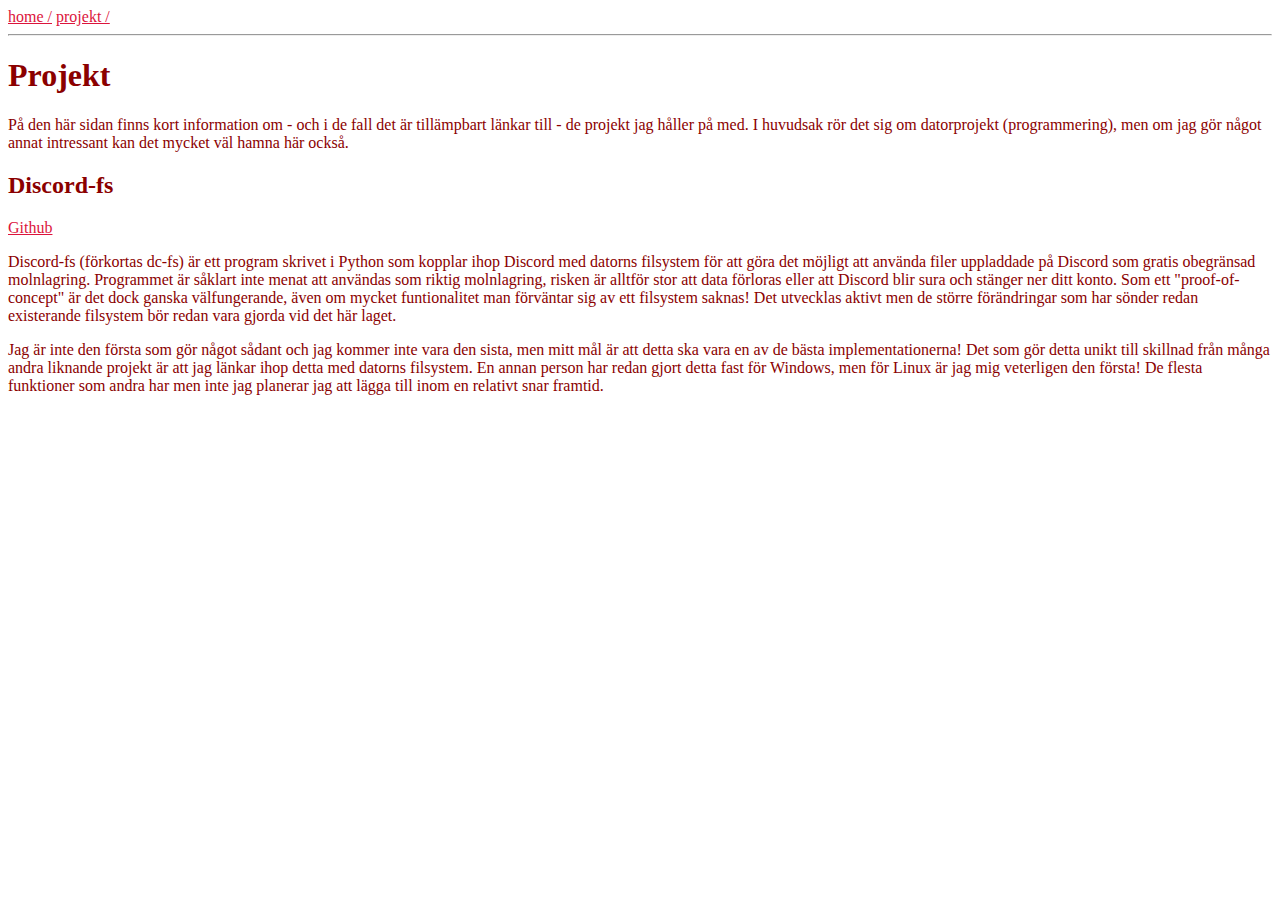
<file: projekt/index.html>
<!DOCTYPE html>
<html>
	<head>
    	<meta charset="utf-8">
		<title>Gositi - Projekt</title>
		<link rel="stylesheet" href="/style.css" />
		<link rel="icon" type="image/jpg" href="/favicon.ico">
	</head>
	<body>
		<div>
			<a href="/"> home /</a>
			<a href="/projekt"> projekt /</a>
		</div>
		<hr>
		<div>
			<h1>Projekt</h1>
			<p>
				På den här sidan finns kort information om - och i de fall det är tillämpbart länkar till - de projekt jag håller på med.
				I huvudsak rör det sig om datorprojekt (programmering), men om jag gör något annat intressant kan det mycket väl hamna här också.
			</p>
		</div>
		<div>
			<h2>Discord-fs</h2>
			<a href="https://github.com/Gositi/discord-fs">Github</a>
			<p>
				Discord-fs (förkortas dc-fs) är ett program skrivet i Python som kopplar ihop Discord med datorns filsystem för att göra det möjligt att använda filer uppladdade på Discord som gratis obegränsad molnlagring.
				Programmet är såklart inte menat att användas som riktig molnlagring, risken är alltför stor att data förloras eller att Discord blir sura och stänger ner ditt konto.
				Som ett "proof-of-concept" är det dock ganska välfungerande, även om mycket funtionalitet man förväntar sig av ett filsystem saknas!
				Det utvecklas aktivt men de större förändringar som har sönder redan existerande filsystem bör redan vara gjorda vid det här laget.
			</p>
			<p>
				Jag är inte den första som gör något sådant och jag kommer inte vara den sista, men mitt mål är att detta ska vara en av de bästa implementationerna!
				Det som gör detta unikt till skillnad från många andra liknande projekt är att jag länkar ihop detta med datorns filsystem.
				En annan person har redan gjort detta fast för Windows, men för Linux är jag mig veterligen den första!
				De flesta funktioner som andra har men inte jag planerar jag att lägga till inom en relativt snar framtid.
			</p>
		</div>
	</body>
</html>
</file>
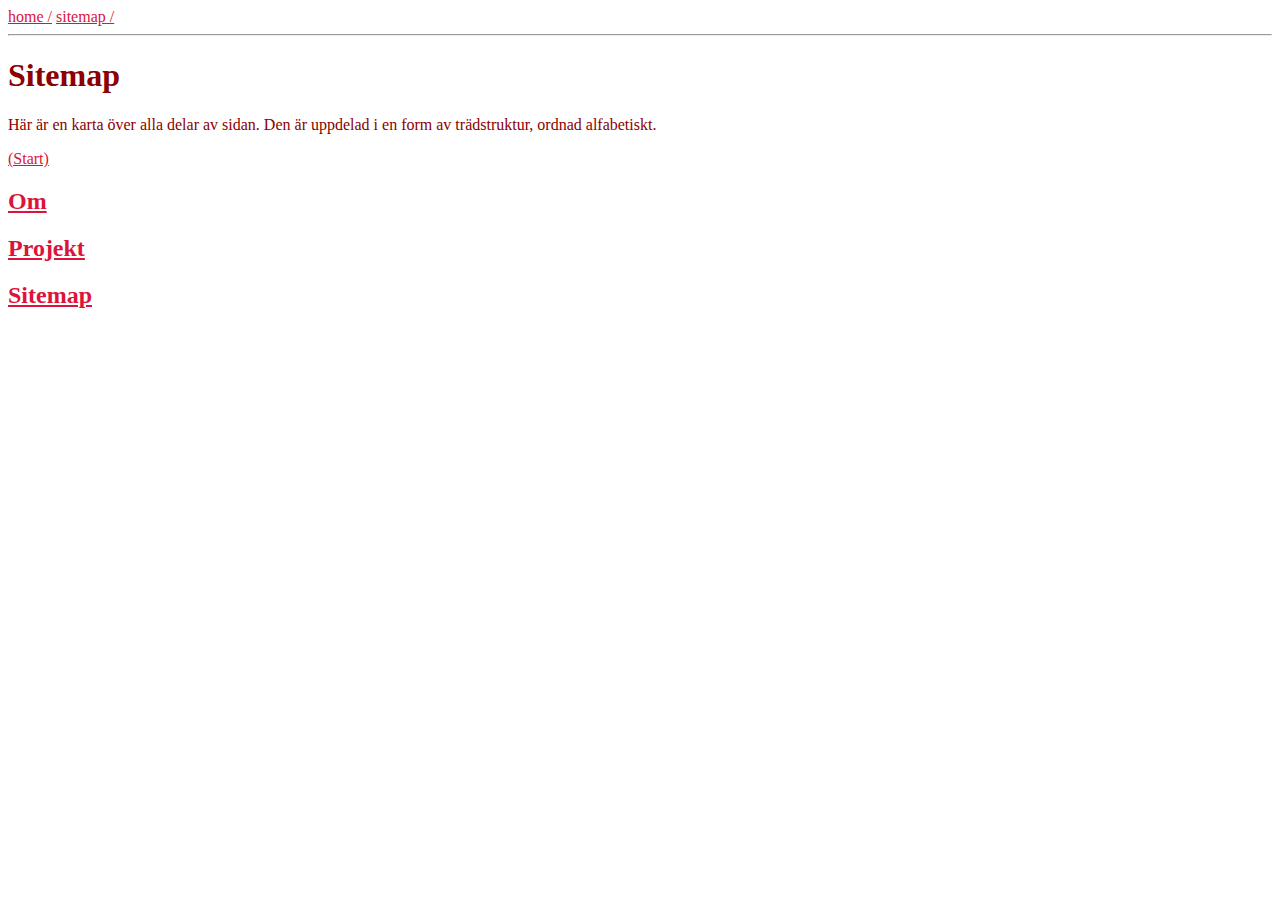
<file: sitemap/index.html>
<!DOCTYPE html>
<html>
	<head>
    	<meta charset="utf-8">
		<title>Gositi - Sitemap</title>
		<link rel="stylesheet" href="/style.css" />
		<link rel="icon" type="image/jpg" href="/favicon.ico">
	</head>
	<body>
		<div>
			<a href="/"> home /</a>
			<a href="/sitemap"> sitemap /</a>
		</div>
		<hr>
		<div>
			<h1>Sitemap</h1>
			<p>
				Här är en karta över alla delar av sidan.
				Den är uppdelad i en form av trädstruktur, ordnad alfabetiskt.
			</p>
		</div>
		<div>
			<a href="/">(Start)</a>
			<a href="/om"><h2>Om</h2></a>
			<a href="/projekt"><h2>Projekt</h2></a>
			<a href="/sitemap"><h2>Sitemap</h2></a>
		</div>
	</body>
</html>
</file>
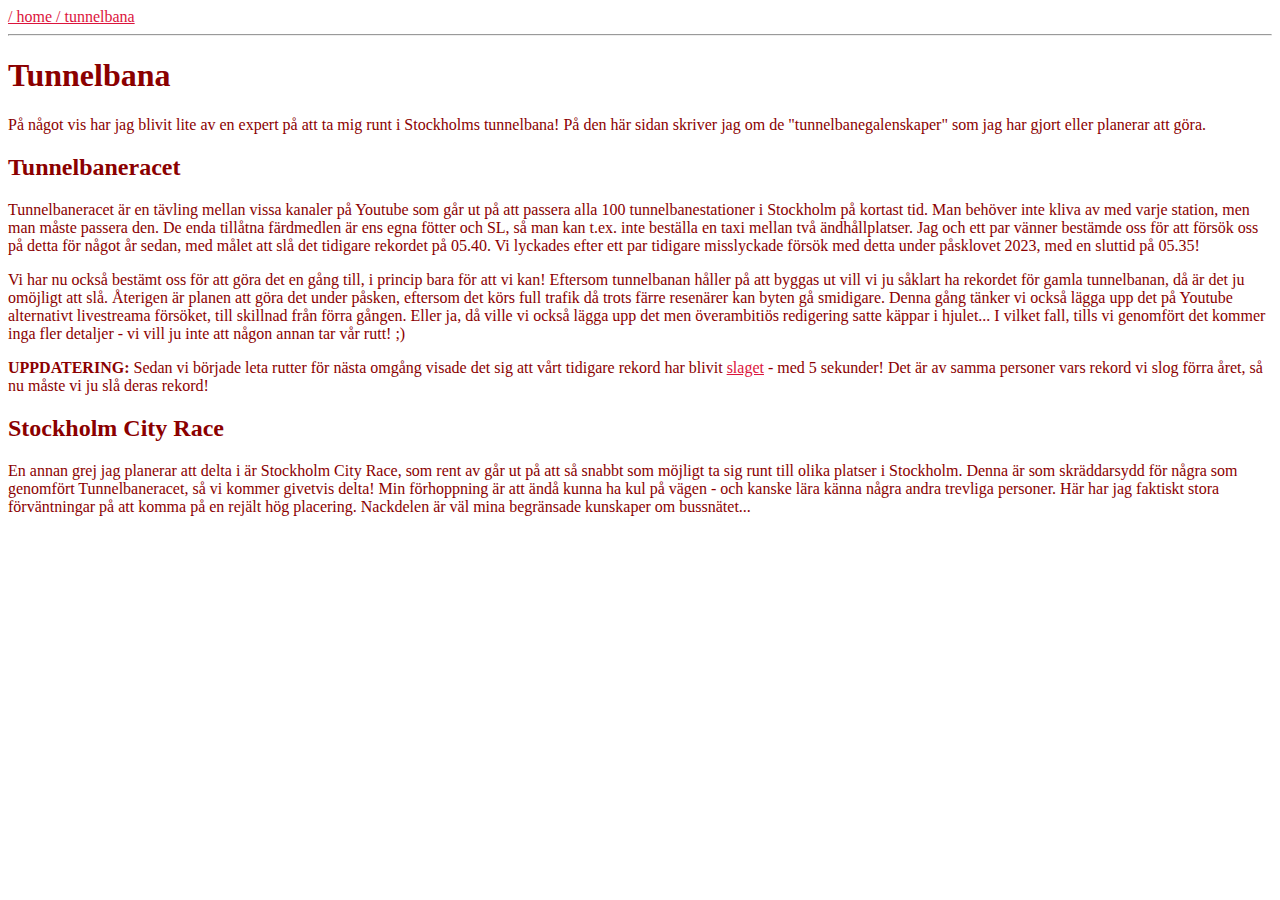
<file: tunnelbana/index.html>
<!DOCTYPE html>
<html>
	<head>
    	<meta charset="utf-8">
		<title>Gositi - Tunnelbana</title>
		<link rel="stylesheet" href="/style.css" />
		<link rel="icon" type="image/jpg" href="/favicon.ico">
	</head>
	<body>
		<div>
			<a href="/">/ home </a>
			<a href="/tunnelbana">/ tunnelbana </a>
		</div>
		<hr>
		<div>
			<h1>Tunnelbana</h1>
			<p>
				På något vis har jag blivit lite av en expert på att ta mig runt i Stockholms tunnelbana!
				På den här sidan skriver jag om de "tunnelbanegalenskaper" som jag har gjort eller planerar att göra.
			</p>
		</div>
		<div>
			<h2>Tunnelbaneracet</h2>
			<p>
				Tunnelbaneracet är en tävling mellan vissa kanaler på Youtube som går ut på att passera alla 100 tunnelbanestationer i Stockholm på kortast tid.
				Man behöver inte kliva av med varje station, men man måste passera den.
				De enda tillåtna färdmedlen är ens egna fötter och SL, så man kan t.ex. inte beställa en taxi mellan två ändhållplatser.
				Jag och ett par vänner bestämde oss för att försök oss på detta för något år sedan, med målet att slå det tidigare rekordet på 05.40.
				Vi lyckades efter ett par tidigare misslyckade försök med detta under påsklovet 2023, med en sluttid på 05.35!
			</p>
			<p>
				Vi har nu också bestämt oss för att göra det en gång till, i princip bara för att vi kan!
				Eftersom tunnelbanan håller på att byggas ut vill vi ju såklart ha rekordet för gamla tunnelbanan, då är det ju omöjligt att slå.
				Återigen är planen att göra det under påsken, eftersom det körs full trafik då trots färre resenärer kan byten gå smidigare.
				Denna gång tänker vi också lägga upp det på Youtube alternativt livestreama försöket, till skillnad från förra gången.
				Eller ja, då ville vi också lägga upp det men överambitiös redigering satte käppar i hjulet...
				I vilket fall, tills vi genomfört det kommer inga fler detaljer - vi vill ju inte att någon annan tar vår rutt! ;)
			</p>
			<p>
				<b>UPPDATERING:</b>
				Sedan vi började leta rutter för nästa omgång visade det sig att vårt tidigare rekord har blivit <a href="https://www.youtube.com/watch?v=59Sv-WbZH-Q">slaget</a> - med 5 sekunder!
				Det är av samma personer vars rekord vi slog förra året, så nu måste vi ju slå deras rekord!
			</p>
		</div>
		<div>
			<h2>Stockholm City Race</h2>
			<p>
				En annan grej jag planerar att delta i är Stockholm City Race, som rent av går ut på att så snabbt som möjligt ta sig runt till olika platser i Stockholm.
				Denna är som skräddarsydd för några som genomfört Tunnelbaneracet, så vi kommer givetvis delta!
				Min förhoppning är att ändå kunna ha kul på vägen - och kanske lära känna några andra trevliga personer.
				Här har jag faktiskt stora förväntningar på att komma på en rejält hög placering.
				Nackdelen är väl mina begränsade kunskaper om bussnätet...
			</p>
		</div>
	</body>
</html>
</file>
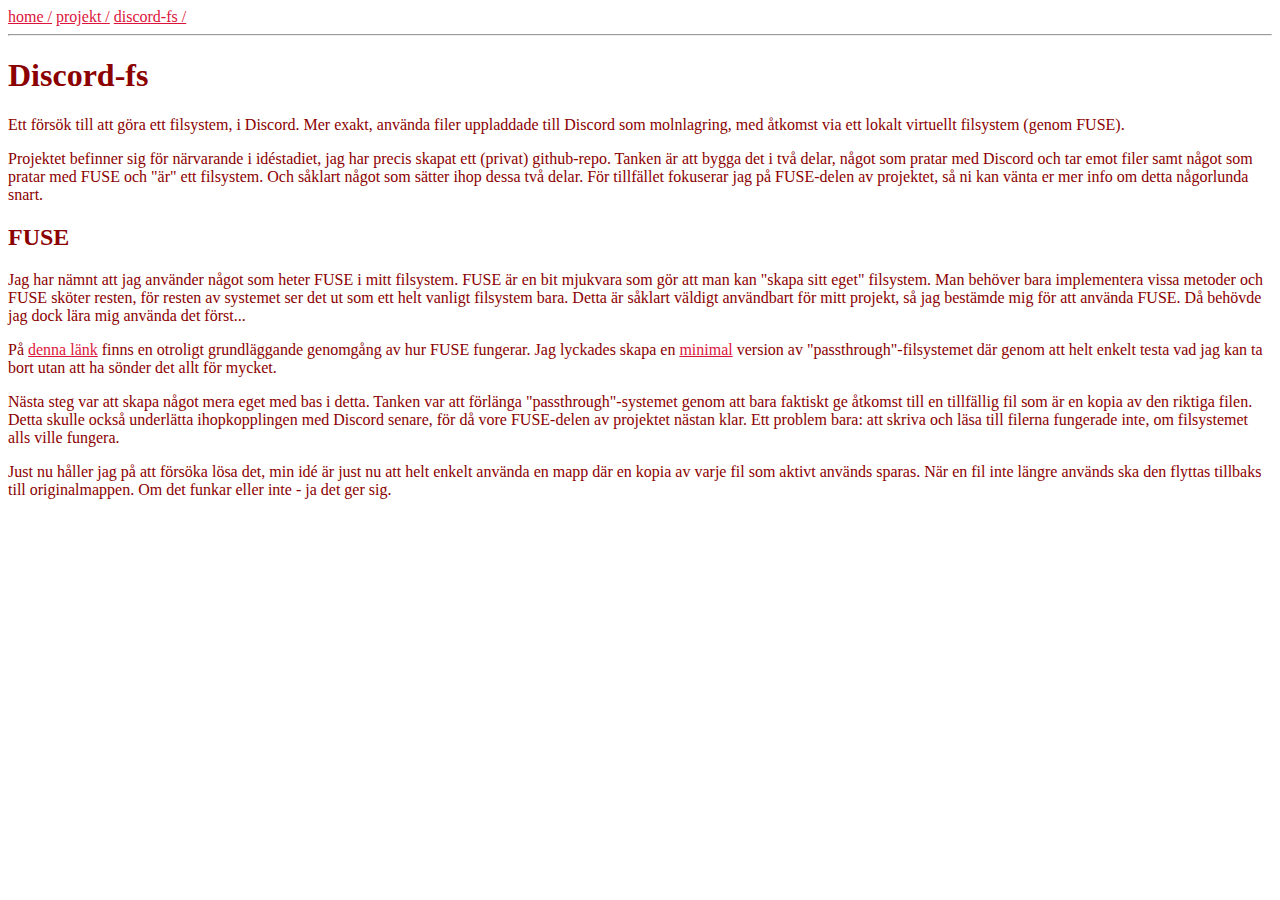
<file: projekt/discord-fs/index.html>
<!DOCTYPE html>
<html>
	<head>
    	<meta charset="utf-8">
		<title>Gositi - Discord-fs</title>
		<link rel="stylesheet" href="/style.css" />
		<link rel="icon" type="image/jpg" href="/favicon.ico">
	</head>
	<body>
		<div>
			<a href="/"> home /</a>
			<a href="/projekt"> projekt /</a>
			<a href="/projekt/discord-fs"> discord-fs /</a>
		</div>
		<hr>
		<div>
			<h1>Discord-fs</h1>
			<p>
				Ett försök till att göra ett filsystem, i Discord.
				Mer exakt, använda filer uppladdade till Discord som molnlagring, med åtkomst via ett lokalt virtuellt filsystem (genom FUSE).
			</p>
			<p>
				Projektet befinner sig för närvarande i idéstadiet, jag har precis skapat ett (privat) github-repo.
				Tanken är att bygga det i två delar, något som pratar med Discord och tar emot filer samt något som pratar med FUSE och "är" ett filsystem.
				Och såklart något som sätter ihop dessa två delar.
				För tillfället fokuserar jag på FUSE-delen av projektet, så ni kan vänta er mer info om detta någorlunda snart.
			</p>
		</div>
		<div>
			<h2>FUSE</h2>
			<p>
				Jag har nämnt att jag använder något som heter FUSE i mitt filsystem.
				FUSE är en bit mjukvara som gör att man kan "skapa sitt eget" filsystem.
				Man behöver bara implementera vissa metoder och FUSE sköter resten, för resten av systemet ser det ut som ett helt vanligt filsystem bara.
				Detta är såklart väldigt användbart för mitt projekt, så jag bestämde mig för att använda FUSE.
				Då behövde jag dock lära mig använda det först...
			</p>
			<p>
				På <a href="https://thepythoncorner.com/posts/2017-02-27-writing-a-fuse-filesystem-in-python/">denna länk</a> finns en otroligt grundläggande genomgång av hur FUSE fungerar.
				Jag lyckades skapa en <a href="minimum.py">minimal</a> version av "passthrough"-filsystemet där genom att helt enkelt testa vad jag kan ta bort utan att ha sönder det allt för mycket.
			</p>
			<p>
				Nästa steg var att skapa något mera eget med bas i detta.
				Tanken var att förlänga "passthrough"-systemet genom att bara faktiskt ge åtkomst till en tillfällig fil som är en kopia av den riktiga filen.
				Detta skulle också underlätta ihopkopplingen med Discord senare, för då vore FUSE-delen av projektet nästan klar.
				Ett problem bara: att skriva och läsa till filerna fungerade inte, om filsystemet alls ville fungera.
			</p>
			<p>
				Just nu håller jag på att försöka lösa det, min idé är just nu att helt enkelt använda en mapp där en kopia av varje fil som aktivt används sparas.
				När en fil inte längre används ska den flyttas tillbaks till originalmappen.
				Om det funkar eller inte - ja det ger sig.
			</p>
		</div>
	</body>
</html>
</file>
<file: style.css>
@media (prefers-color-scheme: dark) {
	body {
		background-color: #1A1A1A; /* Why is it so hard to obtain a good dark grey? */
		color: white;
	}

	body a {
		color: beige;
	}

	body hr {
		color: white;
	}
}

@media (prefers-color-scheme: light) {
	body {
		background-color: white;
		color: darkred;
	}

	body a {
		color: crimson;
	}

	body hr {
		color: darkred;
	}
}
</file>
